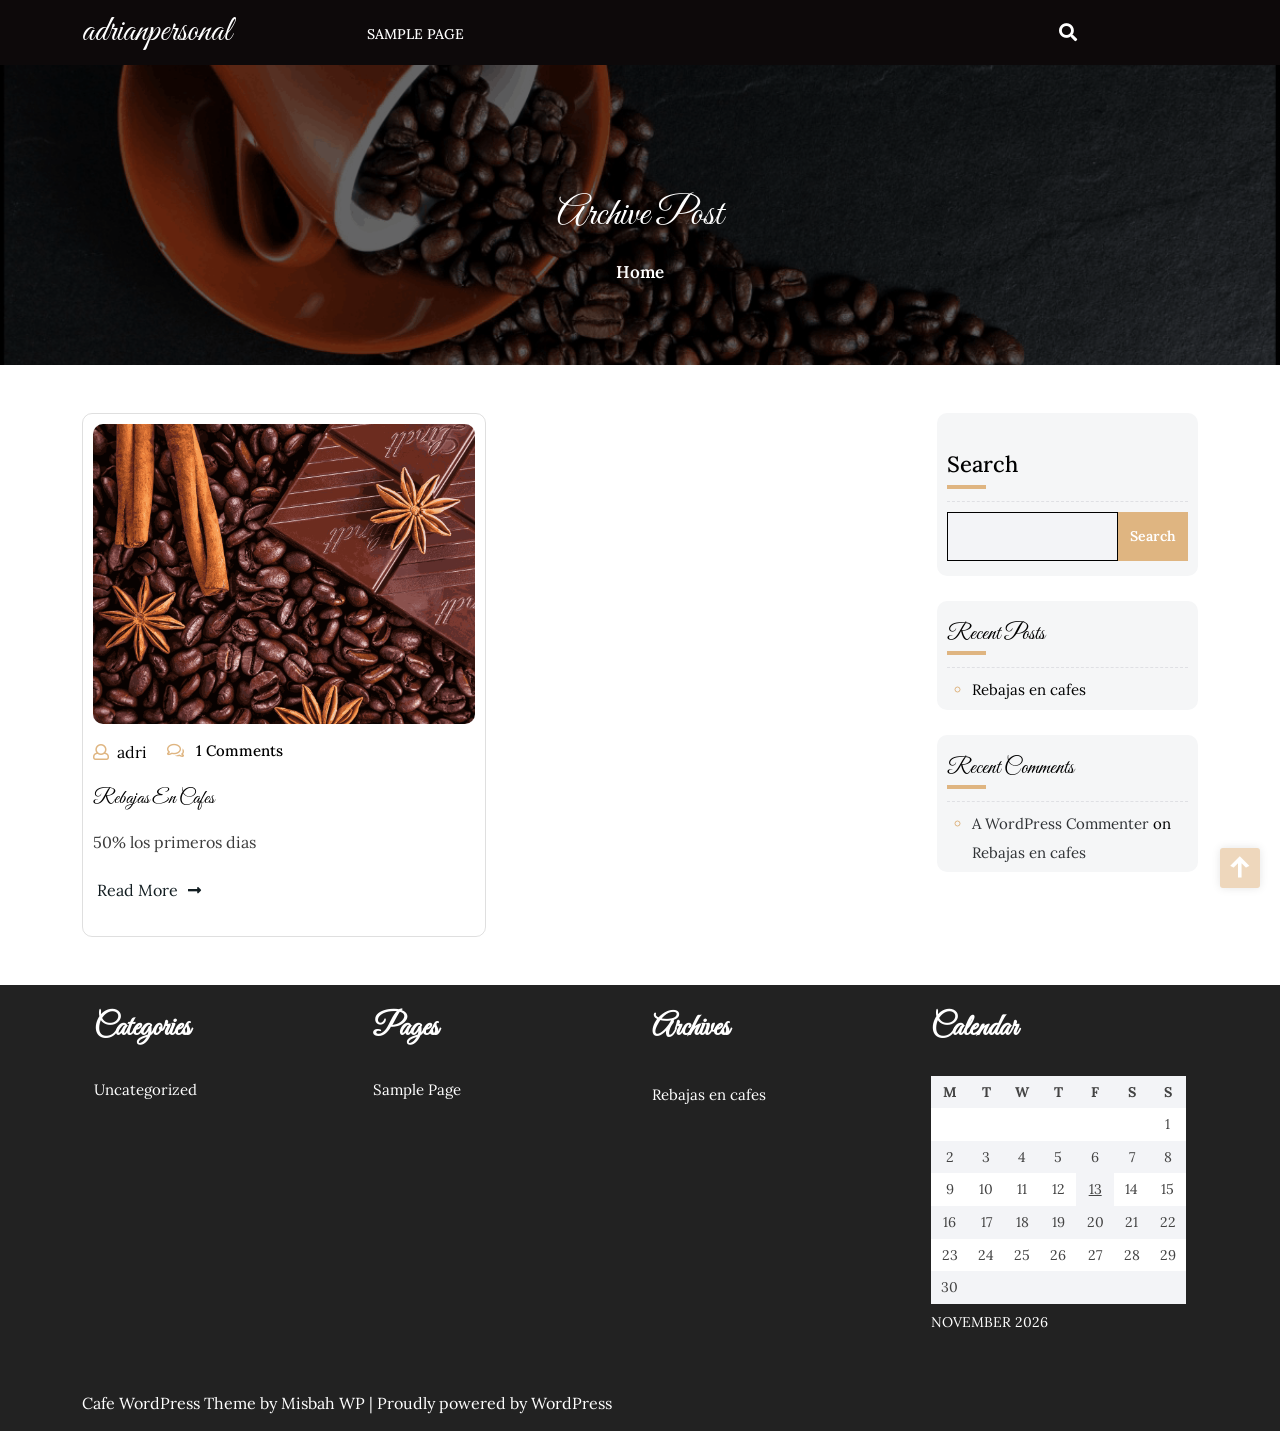
<file: index.html>
<!DOCTYPE html>
<html lang="en-US">
<head><meta charset="UTF-8">

<meta http-equiv="Content-Type" content="text/html; charset=UTF-8">
<meta name="viewport" content="width=device-width, initial-scale=1.0, maximum-scale=1.2, user-scalable=yes">

<title>adrianpersonal</title>
<meta name="robots" content="max-image-preview:large">
<link rel="dns-prefetch" href="//fonts.googleapis.com">


<style id="wp-img-auto-sizes-contain-inline-css">
img:is([sizes=auto i],[sizes^="auto," i]){contain-intrinsic-size:3000px 1500px}
/*# sourceURL=wp-img-auto-sizes-contain-inline-css */
</style>
<style id="wp-emoji-styles-inline-css">

	img.wp-smiley, img.emoji {
		display: inline !important;
		border: none !important;
		box-shadow: none !important;
		height: 1em !important;
		width: 1em !important;
		margin: 0 0.07em !important;
		vertical-align: -0.1em !important;
		background: none !important;
		padding: 0 !important;
	}
/*# sourceURL=wp-emoji-styles-inline-css */
</style>
<style id="wp-block-library-inline-css">
:root{--wp-block-synced-color:#7a00df;--wp-block-synced-color--rgb:122,0,223;--wp-bound-block-color:var(--wp-block-synced-color);--wp-editor-canvas-background:#ddd;--wp-admin-theme-color:#007cba;--wp-admin-theme-color--rgb:0,124,186;--wp-admin-theme-color-darker-10:#006ba1;--wp-admin-theme-color-darker-10--rgb:0,107,160.5;--wp-admin-theme-color-darker-20:#005a87;--wp-admin-theme-color-darker-20--rgb:0,90,135;--wp-admin-border-width-focus:2px}@media (min-resolution:192dpi){:root{--wp-admin-border-width-focus:1.5px}}.wp-element-button{cursor:pointer}:root .has-very-light-gray-background-color{background-color:#eee}:root .has-very-dark-gray-background-color{background-color:#313131}:root .has-very-light-gray-color{color:#eee}:root .has-very-dark-gray-color{color:#313131}:root .has-vivid-green-cyan-to-vivid-cyan-blue-gradient-background{background:linear-gradient(135deg,#00d084,#0693e3)}:root .has-purple-crush-gradient-background{background:linear-gradient(135deg,#34e2e4,#4721fb 50%,#ab1dfe)}:root .has-hazy-dawn-gradient-background{background:linear-gradient(135deg,#faaca8,#dad0ec)}:root .has-subdued-olive-gradient-background{background:linear-gradient(135deg,#fafae1,#67a671)}:root .has-atomic-cream-gradient-background{background:linear-gradient(135deg,#fdd79a,#004a59)}:root .has-nightshade-gradient-background{background:linear-gradient(135deg,#330968,#31cdcf)}:root .has-midnight-gradient-background{background:linear-gradient(135deg,#020381,#2874fc)}:root{--wp--preset--font-size--normal:16px;--wp--preset--font-size--huge:42px}.has-regular-font-size{font-size:1em}.has-larger-font-size{font-size:2.625em}.has-normal-font-size{font-size:var(--wp--preset--font-size--normal)}.has-huge-font-size{font-size:var(--wp--preset--font-size--huge)}:root .has-text-align-center{text-align:center}:root .has-text-align-left{text-align:left}:root .has-text-align-right{text-align:right}.has-fit-text{white-space:nowrap!important}#end-resizable-editor-section{display:none}.aligncenter{clear:both}.items-justified-left{justify-content:flex-start}.items-justified-center{justify-content:center}.items-justified-right{justify-content:flex-end}.items-justified-space-between{justify-content:space-between}.screen-reader-text{word-wrap:normal!important;border:0;clip-path:inset(50%);height:1px;margin:-1px;overflow:hidden;padding:0;position:absolute;width:1px;word-break:normal!important}.screen-reader-text:focus{background-color:#ddd;clip-path:none;color:#444;display:block;font-size:1em;height:auto;left:5px;line-height:normal;padding:15px 23px 14px;text-decoration:none;top:5px;width:auto;z-index:100000}html :where(.has-border-color){border-style:solid}html :where([style^=border-color],[style*=";border-color"],[style*="; border-color"]){border-style:solid}html :where([style^=border-top-color],[style*=";border-top-color"],[style*="; border-top-color"]){border-top-style:solid}html :where([style^=border-right-color],[style*=";border-right-color"],[style*="; border-right-color"]){border-right-style:solid}html :where([style^=border-bottom-color],[style*=";border-bottom-color"],[style*="; border-bottom-color"]){border-bottom-style:solid}html :where([style^=border-left-color],[style*=";border-left-color"],[style*="; border-left-color"]){border-left-style:solid}html :where([style^=border-width],[style*=";border-width"],[style*="; border-width"]){border-style:solid}html :where([style^=border-top-width],[style*=";border-top-width"],[style*="; border-top-width"]){border-top-style:solid}html :where([style^=border-right-width],[style*=";border-right-width"],[style*="; border-right-width"]){border-right-style:solid}html :where([style^=border-bottom-width],[style*=";border-bottom-width"],[style*="; border-bottom-width"]){border-bottom-style:solid}html :where([style^=border-left-width],[style*=";border-left-width"],[style*="; border-left-width"]){border-left-style:solid}html :where(img[class*=wp-image-]){height:auto;max-width:100%}:where(figure){margin:0 0 1em}html :where(.is-position-sticky){--wp-admin--admin-bar--position-offset:var(--wp-admin--admin-bar--height,0px)}@media screen and (max-width:600px){html :where(.is-position-sticky){--wp-admin--admin-bar--position-offset:0px}}

/*# sourceURL=/wp-includes/css/dist/block-library/common.min.css */
</style>
<style id="wp-block-heading-inline-css">
h1:where(.wp-block-heading).has-background,h2:where(.wp-block-heading).has-background,h3:where(.wp-block-heading).has-background,h4:where(.wp-block-heading).has-background,h5:where(.wp-block-heading).has-background,h6:where(.wp-block-heading).has-background{padding:1.25em 2.375em}h1.has-text-align-left[style*=writing-mode]:where([style*=vertical-lr]),h1.has-text-align-right[style*=writing-mode]:where([style*=vertical-rl]),h2.has-text-align-left[style*=writing-mode]:where([style*=vertical-lr]),h2.has-text-align-right[style*=writing-mode]:where([style*=vertical-rl]),h3.has-text-align-left[style*=writing-mode]:where([style*=vertical-lr]),h3.has-text-align-right[style*=writing-mode]:where([style*=vertical-rl]),h4.has-text-align-left[style*=writing-mode]:where([style*=vertical-lr]),h4.has-text-align-right[style*=writing-mode]:where([style*=vertical-rl]),h5.has-text-align-left[style*=writing-mode]:where([style*=vertical-lr]),h5.has-text-align-right[style*=writing-mode]:where([style*=vertical-rl]),h6.has-text-align-left[style*=writing-mode]:where([style*=vertical-lr]),h6.has-text-align-right[style*=writing-mode]:where([style*=vertical-rl]){rotate:180deg}
/*# sourceURL=https://legion512.github.io/cafeteria/wp-includes/blocks/heading/style.min.css */
</style>
<style id="wp-block-latest-comments-inline-css">
:where(.wp-block-latest-comments){padding-left:0}ol.wp-block-latest-comments{box-sizing:border-box;margin-left:0}:where(.wp-block-latest-comments:not([style*=line-height] .wp-block-latest-comments__comment)){line-height:1.1}:where(.wp-block-latest-comments:not([style*=line-height] .wp-block-latest-comments__comment-excerpt p)){line-height:1.8}.has-dates :where(.wp-block-latest-comments:not([style*=line-height])),.has-excerpts :where(.wp-block-latest-comments:not([style*=line-height])){line-height:1.5}.wp-block-latest-comments__comment{list-style:none;margin-bottom:1em}.has-avatars .wp-block-latest-comments__comment{list-style:none;min-height:2.25em}.has-avatars .wp-block-latest-comments__comment .wp-block-latest-comments__comment-excerpt,.has-avatars .wp-block-latest-comments__comment .wp-block-latest-comments__comment-meta{margin-left:3.25em}.wp-block-latest-comments__comment-excerpt p{font-size:.875em;margin:.36em 0 1.4em}.wp-block-latest-comments__comment-date{display:block;font-size:.75em}.wp-block-latest-comments .avatar,.wp-block-latest-comments__comment-avatar{border-radius:1.5em;display:block;float:left;height:2.5em;margin-right:.75em;width:2.5em}.wp-block-latest-comments[class*=-font-size] a,.wp-block-latest-comments[style*=font-size] a{font-size:inherit}
/*# sourceURL=https://legion512.github.io/cafeteria/wp-includes/blocks/latest-comments/style.min.css */
</style>
<style id="wp-block-latest-posts-inline-css">
.wp-block-latest-posts{box-sizing:border-box}.wp-block-latest-posts.alignleft{margin-right:2em}.wp-block-latest-posts.alignright{margin-left:2em}.wp-block-latest-posts.wp-block-latest-posts__list{list-style:none}.wp-block-latest-posts.wp-block-latest-posts__list li{clear:both;overflow-wrap:break-word}.wp-block-latest-posts.is-grid:not(.is-layout-grid){display:flex;flex-wrap:wrap}.wp-block-latest-posts.is-grid:not(.is-layout-grid) li{margin:0 1.25em 1.25em 0;width:100%}@media (min-width:600px){.wp-block-latest-posts.columns-2:not(.is-layout-grid) li{width:calc(50% - .625em)}.wp-block-latest-posts.columns-2:not(.is-layout-grid) li:nth-child(2n){margin-right:0}.wp-block-latest-posts.columns-3:not(.is-layout-grid) li{width:calc(33.33333% - .83333em)}.wp-block-latest-posts.columns-3:not(.is-layout-grid) li:nth-child(3n){margin-right:0}.wp-block-latest-posts.columns-4:not(.is-layout-grid) li{width:calc(25% - .9375em)}.wp-block-latest-posts.columns-4:not(.is-layout-grid) li:nth-child(4n){margin-right:0}.wp-block-latest-posts.columns-5:not(.is-layout-grid) li{width:calc(20% - 1em)}.wp-block-latest-posts.columns-5:not(.is-layout-grid) li:nth-child(5n){margin-right:0}.wp-block-latest-posts.columns-6:not(.is-layout-grid) li{width:calc(16.66667% - 1.04167em)}.wp-block-latest-posts.columns-6:not(.is-layout-grid) li:nth-child(6n){margin-right:0}}@media (max-width:600px){.wp-block-latest-posts-is-layout-grid[class*=columns-]:not(.has-native-responsive-grid){grid-template-columns:1fr}}:root :where(.wp-block-latest-posts.is-grid){padding:0}:root :where(.wp-block-latest-posts.wp-block-latest-posts__list){padding-left:0}.wp-block-latest-posts__post-author,.wp-block-latest-posts__post-date{display:block;font-size:.8125em}.wp-block-latest-posts__post-excerpt,.wp-block-latest-posts__post-full-content{margin-bottom:1em;margin-top:.5em}.wp-block-latest-posts__featured-image a{display:inline-block}.wp-block-latest-posts__featured-image img{height:auto;max-width:100%;width:auto}.wp-block-latest-posts__featured-image.alignleft{float:left;margin-right:1em}.wp-block-latest-posts__featured-image.alignright{float:right;margin-left:1em}.wp-block-latest-posts__featured-image.aligncenter{margin-bottom:1em;text-align:center}
/*# sourceURL=https://legion512.github.io/cafeteria/wp-includes/blocks/latest-posts/style.min.css */
</style>
<style id="wp-block-search-inline-css">
.wp-block-search__button{margin-left:10px;word-break:normal}.wp-block-search__button.has-icon{line-height:0}.wp-block-search__button svg{fill:currentColor;height:1.25em;min-height:24px;min-width:24px;vertical-align:text-bottom;width:1.25em}:where(.wp-block-search__button){border:1px solid #ccc;padding:6px 10px}.wp-block-search__inside-wrapper{display:flex;flex:auto;flex-wrap:nowrap;max-width:100%}.wp-block-search__label{width:100%}.wp-block-search.wp-block-search__button-only .wp-block-search__button{box-sizing:border-box;display:flex;flex-shrink:0;justify-content:center;margin-left:0;max-width:100%}.wp-block-search.wp-block-search__button-only .wp-block-search__inside-wrapper{min-width:0!important;transition-property:width}.wp-block-search.wp-block-search__button-only .wp-block-search__input{flex-basis:100%;transition-duration:.3s}.wp-block-search.wp-block-search__button-only.wp-block-search__searchfield-hidden,.wp-block-search.wp-block-search__button-only.wp-block-search__searchfield-hidden .wp-block-search__inside-wrapper{overflow:hidden}.wp-block-search.wp-block-search__button-only.wp-block-search__searchfield-hidden .wp-block-search__input{border-left-width:0!important;border-right-width:0!important;flex-basis:0;flex-grow:0;margin:0;min-width:0!important;padding-left:0!important;padding-right:0!important;width:0!important}:where(.wp-block-search__input){-webkit-appearance:initial;-moz-appearance:initial;appearance:none;border:1px solid #949494;flex-grow:1;font-family:inherit;font-size:inherit;font-style:inherit;font-weight:inherit;letter-spacing:inherit;line-height:inherit;margin-left:0;margin-right:0;min-width:3rem;padding:8px;text-decoration:unset!important;text-transform:inherit}:where(.wp-block-search__button-inside .wp-block-search__inside-wrapper){background-color:#fff;border:1px solid #949494;box-sizing:border-box;padding:4px}:where(.wp-block-search__button-inside .wp-block-search__inside-wrapper) .wp-block-search__input{border:none;border-radius:0;padding:0 4px}:where(.wp-block-search__button-inside .wp-block-search__inside-wrapper) .wp-block-search__input:focus{outline:none}:where(.wp-block-search__button-inside .wp-block-search__inside-wrapper) :where(.wp-block-search__button){padding:4px 8px}.wp-block-search.aligncenter .wp-block-search__inside-wrapper{margin:auto}.wp-block[data-align=right] .wp-block-search.wp-block-search__button-only .wp-block-search__inside-wrapper{float:right}
/*# sourceURL=https://legion512.github.io/cafeteria/wp-includes/blocks/search/style.min.css */
</style>
<style id="wp-block-group-inline-css">
.wp-block-group{box-sizing:border-box}:where(.wp-block-group.wp-block-group-is-layout-constrained){position:relative}
/*# sourceURL=https://legion512.github.io/cafeteria/wp-includes/blocks/group/style.min.css */
</style>

<style id="classic-theme-styles-inline-css">
/*! This file is auto-generated */
.wp-block-button__link{color:#fff;background-color:#32373c;border-radius:9999px;box-shadow:none;text-decoration:none;padding:calc(.667em + 2px) calc(1.333em + 2px);font-size:1.125em}.wp-block-file__button{background:#32373c;color:#fff;text-decoration:none}
/*# sourceURL=/wp-includes/css/classic-themes.min.css */
</style>

<style id="global-styles-inline-css">
:root{--wp--preset--aspect-ratio--square: 1;--wp--preset--aspect-ratio--4-3: 4/3;--wp--preset--aspect-ratio--3-4: 3/4;--wp--preset--aspect-ratio--3-2: 3/2;--wp--preset--aspect-ratio--2-3: 2/3;--wp--preset--aspect-ratio--16-9: 16/9;--wp--preset--aspect-ratio--9-16: 9/16;--wp--preset--color--black: #000000;--wp--preset--color--cyan-bluish-gray: #abb8c3;--wp--preset--color--white: #ffffff;--wp--preset--color--pale-pink: #f78da7;--wp--preset--color--vivid-red: #cf2e2e;--wp--preset--color--luminous-vivid-orange: #ff6900;--wp--preset--color--luminous-vivid-amber: #fcb900;--wp--preset--color--light-green-cyan: #7bdcb5;--wp--preset--color--vivid-green-cyan: #00d084;--wp--preset--color--pale-cyan-blue: #8ed1fc;--wp--preset--color--vivid-cyan-blue: #0693e3;--wp--preset--color--vivid-purple: #9b51e0;--wp--preset--gradient--vivid-cyan-blue-to-vivid-purple: linear-gradient(135deg,rgb(6,147,227) 0%,rgb(155,81,224) 100%);--wp--preset--gradient--light-green-cyan-to-vivid-green-cyan: linear-gradient(135deg,rgb(122,220,180) 0%,rgb(0,208,130) 100%);--wp--preset--gradient--luminous-vivid-amber-to-luminous-vivid-orange: linear-gradient(135deg,rgb(252,185,0) 0%,rgb(255,105,0) 100%);--wp--preset--gradient--luminous-vivid-orange-to-vivid-red: linear-gradient(135deg,rgb(255,105,0) 0%,rgb(207,46,46) 100%);--wp--preset--gradient--very-light-gray-to-cyan-bluish-gray: linear-gradient(135deg,rgb(238,238,238) 0%,rgb(169,184,195) 100%);--wp--preset--gradient--cool-to-warm-spectrum: linear-gradient(135deg,rgb(74,234,220) 0%,rgb(151,120,209) 20%,rgb(207,42,186) 40%,rgb(238,44,130) 60%,rgb(251,105,98) 80%,rgb(254,248,76) 100%);--wp--preset--gradient--blush-light-purple: linear-gradient(135deg,rgb(255,206,236) 0%,rgb(152,150,240) 100%);--wp--preset--gradient--blush-bordeaux: linear-gradient(135deg,rgb(254,205,165) 0%,rgb(254,45,45) 50%,rgb(107,0,62) 100%);--wp--preset--gradient--luminous-dusk: linear-gradient(135deg,rgb(255,203,112) 0%,rgb(199,81,192) 50%,rgb(65,88,208) 100%);--wp--preset--gradient--pale-ocean: linear-gradient(135deg,rgb(255,245,203) 0%,rgb(182,227,212) 50%,rgb(51,167,181) 100%);--wp--preset--gradient--electric-grass: linear-gradient(135deg,rgb(202,248,128) 0%,rgb(113,206,126) 100%);--wp--preset--gradient--midnight: linear-gradient(135deg,rgb(2,3,129) 0%,rgb(40,116,252) 100%);--wp--preset--font-size--small: 13px;--wp--preset--font-size--medium: 20px;--wp--preset--font-size--large: 36px;--wp--preset--font-size--x-large: 42px;--wp--preset--spacing--20: 0.44rem;--wp--preset--spacing--30: 0.67rem;--wp--preset--spacing--40: 1rem;--wp--preset--spacing--50: 1.5rem;--wp--preset--spacing--60: 2.25rem;--wp--preset--spacing--70: 3.38rem;--wp--preset--spacing--80: 5.06rem;--wp--preset--shadow--natural: 6px 6px 9px rgba(0, 0, 0, 0.2);--wp--preset--shadow--deep: 12px 12px 50px rgba(0, 0, 0, 0.4);--wp--preset--shadow--sharp: 6px 6px 0px rgba(0, 0, 0, 0.2);--wp--preset--shadow--outlined: 6px 6px 0px -3px rgb(255, 255, 255), 6px 6px rgb(0, 0, 0);--wp--preset--shadow--crisp: 6px 6px 0px rgb(0, 0, 0);}.wp-block-button{--wp--preset--dimension--25: 25%;--wp--preset--dimension--50: 50%;--wp--preset--dimension--75: 75%;--wp--preset--dimension--100: 100%;}:where(body) { margin: 0; }:where(.is-layout-flex){gap: 0.5em;}:where(.is-layout-grid){gap: 0.5em;}body .is-layout-flex{display: flex;}.is-layout-flex{flex-wrap: wrap;align-items: center;}.is-layout-flex > :is(*, div){margin: 0;}body .is-layout-grid{display: grid;}.is-layout-grid > :is(*, div){margin: 0;}body{padding-top: 0px;padding-right: 0px;padding-bottom: 0px;padding-left: 0px;}:root :where(.wp-element-button, .wp-block-button__link){background-color: #32373c;border-width: 0;color: #fff;font-family: inherit;font-size: inherit;font-style: inherit;font-weight: inherit;letter-spacing: inherit;line-height: inherit;padding-top: calc(0.667em + 2px);padding-right: calc(1.333em + 2px);padding-bottom: calc(0.667em + 2px);padding-left: calc(1.333em + 2px);text-decoration: none;text-transform: inherit;}.has-black-color{color: var(--wp--preset--color--black) !important;}.has-cyan-bluish-gray-color{color: var(--wp--preset--color--cyan-bluish-gray) !important;}.has-white-color{color: var(--wp--preset--color--white) !important;}.has-pale-pink-color{color: var(--wp--preset--color--pale-pink) !important;}.has-vivid-red-color{color: var(--wp--preset--color--vivid-red) !important;}.has-luminous-vivid-orange-color{color: var(--wp--preset--color--luminous-vivid-orange) !important;}.has-luminous-vivid-amber-color{color: var(--wp--preset--color--luminous-vivid-amber) !important;}.has-light-green-cyan-color{color: var(--wp--preset--color--light-green-cyan) !important;}.has-vivid-green-cyan-color{color: var(--wp--preset--color--vivid-green-cyan) !important;}.has-pale-cyan-blue-color{color: var(--wp--preset--color--pale-cyan-blue) !important;}.has-vivid-cyan-blue-color{color: var(--wp--preset--color--vivid-cyan-blue) !important;}.has-vivid-purple-color{color: var(--wp--preset--color--vivid-purple) !important;}.has-black-background-color{background-color: var(--wp--preset--color--black) !important;}.has-cyan-bluish-gray-background-color{background-color: var(--wp--preset--color--cyan-bluish-gray) !important;}.has-white-background-color{background-color: var(--wp--preset--color--white) !important;}.has-pale-pink-background-color{background-color: var(--wp--preset--color--pale-pink) !important;}.has-vivid-red-background-color{background-color: var(--wp--preset--color--vivid-red) !important;}.has-luminous-vivid-orange-background-color{background-color: var(--wp--preset--color--luminous-vivid-orange) !important;}.has-luminous-vivid-amber-background-color{background-color: var(--wp--preset--color--luminous-vivid-amber) !important;}.has-light-green-cyan-background-color{background-color: var(--wp--preset--color--light-green-cyan) !important;}.has-vivid-green-cyan-background-color{background-color: var(--wp--preset--color--vivid-green-cyan) !important;}.has-pale-cyan-blue-background-color{background-color: var(--wp--preset--color--pale-cyan-blue) !important;}.has-vivid-cyan-blue-background-color{background-color: var(--wp--preset--color--vivid-cyan-blue) !important;}.has-vivid-purple-background-color{background-color: var(--wp--preset--color--vivid-purple) !important;}.has-black-border-color{border-color: var(--wp--preset--color--black) !important;}.has-cyan-bluish-gray-border-color{border-color: var(--wp--preset--color--cyan-bluish-gray) !important;}.has-white-border-color{border-color: var(--wp--preset--color--white) !important;}.has-pale-pink-border-color{border-color: var(--wp--preset--color--pale-pink) !important;}.has-vivid-red-border-color{border-color: var(--wp--preset--color--vivid-red) !important;}.has-luminous-vivid-orange-border-color{border-color: var(--wp--preset--color--luminous-vivid-orange) !important;}.has-luminous-vivid-amber-border-color{border-color: var(--wp--preset--color--luminous-vivid-amber) !important;}.has-light-green-cyan-border-color{border-color: var(--wp--preset--color--light-green-cyan) !important;}.has-vivid-green-cyan-border-color{border-color: var(--wp--preset--color--vivid-green-cyan) !important;}.has-pale-cyan-blue-border-color{border-color: var(--wp--preset--color--pale-cyan-blue) !important;}.has-vivid-cyan-blue-border-color{border-color: var(--wp--preset--color--vivid-cyan-blue) !important;}.has-vivid-purple-border-color{border-color: var(--wp--preset--color--vivid-purple) !important;}.has-vivid-cyan-blue-to-vivid-purple-gradient-background{background: var(--wp--preset--gradient--vivid-cyan-blue-to-vivid-purple) !important;}.has-light-green-cyan-to-vivid-green-cyan-gradient-background{background: var(--wp--preset--gradient--light-green-cyan-to-vivid-green-cyan) !important;}.has-luminous-vivid-amber-to-luminous-vivid-orange-gradient-background{background: var(--wp--preset--gradient--luminous-vivid-amber-to-luminous-vivid-orange) !important;}.has-luminous-vivid-orange-to-vivid-red-gradient-background{background: var(--wp--preset--gradient--luminous-vivid-orange-to-vivid-red) !important;}.has-very-light-gray-to-cyan-bluish-gray-gradient-background{background: var(--wp--preset--gradient--very-light-gray-to-cyan-bluish-gray) !important;}.has-cool-to-warm-spectrum-gradient-background{background: var(--wp--preset--gradient--cool-to-warm-spectrum) !important;}.has-blush-light-purple-gradient-background{background: var(--wp--preset--gradient--blush-light-purple) !important;}.has-blush-bordeaux-gradient-background{background: var(--wp--preset--gradient--blush-bordeaux) !important;}.has-luminous-dusk-gradient-background{background: var(--wp--preset--gradient--luminous-dusk) !important;}.has-pale-ocean-gradient-background{background: var(--wp--preset--gradient--pale-ocean) !important;}.has-electric-grass-gradient-background{background: var(--wp--preset--gradient--electric-grass) !important;}.has-midnight-gradient-background{background: var(--wp--preset--gradient--midnight) !important;}.has-small-font-size{font-size: var(--wp--preset--font-size--small) !important;}.has-medium-font-size{font-size: var(--wp--preset--font-size--medium) !important;}.has-large-font-size{font-size: var(--wp--preset--font-size--large) !important;}.has-x-large-font-size{font-size: var(--wp--preset--font-size--x-large) !important;}
:where(.wp-block-latest-posts.is-layout-flex){gap: 1.25em;}:where(.wp-block-latest-posts.is-layout-grid){gap: 1.25em;}
/*# sourceURL=global-styles-inline-css */
</style>

<link rel="stylesheet" id="cafe-cafeteria-google-fonts-great-vibes-css" href="https://fonts.googleapis.com/css2?family=Great+Vibes&amp;display=swap&amp;ver=7.1.4" media="all">
<link rel="stylesheet" id="cafe-cafeteria-google-fonts-lora-css" href="https://fonts.googleapis.com/css2?family=Lora:ital,wght@0,400;0,500;0,600;0,700;1,400;1,500;1,600;1,700&amp;display=swap&amp;ver=7.1.4" media="all">
<link rel="stylesheet" id="bootstrap-css-css" href="https://legion512.github.io/cafeteria/wp-content/themes/cafe-cafeteria/css/bootstrap.css?ver=4.5.0" media="all">
<link rel="stylesheet" id="fontawesome-css-css" href="https://legion512.github.io/cafeteria/wp-content/themes/cafe-cafeteria/css/fontawesome-all.css?ver=4.5.0" media="all">
<link rel="stylesheet" id="owl.carousel-css-css" href="https://legion512.github.io/cafeteria/wp-content/themes/cafe-cafeteria/css/owl.carousel.css?ver=2.3.4" media="all">
<link rel="stylesheet" id="cafe-cafeteria-style-css" href="https://legion512.github.io/cafeteria/wp-content/themes/cafe-cafeteria/style.css?ver=7.1.4" media="all">
<style id="cafe-cafeteria-style-inline-css">
.main-navigation ul li a{text-transform: uppercase ; font-size: 14px;}.main-navigation ul li a{}body,.header.fixed-header,.page-template-frontpage .header{width: %; margin: 0 auto; !important}.blog_inner_box{text-align:center;}.copy-text p{text-align:left;}.scroll-up{right: 20px;}.blog_box img{opacity:0.6}

		.custom-logo{
			height: px !important;
			width: px !important;
		}
	

		.copyright {
			background: ;
		}
	
/*# sourceURL=cafe-cafeteria-style-inline-css */
</style>
<link rel="stylesheet" id="cafe-cafeteria-media-css-css" href="https://legion512.github.io/cafeteria/wp-content/themes/cafe-cafeteria/css/media.css?ver=2.3.4" media="all">
<link rel="stylesheet" id="cafe-cafeteria-woocommerce-css-css" href="https://legion512.github.io/cafeteria/wp-content/themes/cafe-cafeteria/css/woocommerce.css?ver=2.3.4" media="all">
<style id="cafe-cafeteria-woocommerce-css-inline-css">

		.copyright {
			background: ;
		}
	
/*# sourceURL=cafe-cafeteria-woocommerce-css-inline-css */
</style>
<link rel="stylesheet" id="dashicons-css" href="https://legion512.github.io/cafeteria/wp-includes/css/dashicons.min.css?ver=7.1.4" media="all">
<link rel="stylesheet" id="cafe-cafeteria-animate-css" href="https://legion512.github.io/cafeteria/wp-content/themes/cafe-cafeteria/css/animate.css?ver=4.1.1" media="all">
<script id="jquery-core-js" src="https://legion512.github.io/cafeteria/wp-includes/js/jquery/jquery.min.js?ver=3.7.1"></script>
<script id="jquery-migrate-js" src="https://legion512.github.io/cafeteria/wp-includes/js/jquery/jquery-migrate.min.js?ver=3.4.1"></script>
<link rel="EditURI" type="application/rsd+xml" title="RSD" href="https://legion512.github.io/cafeteria/xmlrpc.php?rsd">
<meta name="generator" content="WordPress 7.1.4">

</head>

<body class="home blog wp-embed-responsive wp-theme-cafe-cafeteria">


<a class="skip-link screen-reader-text" href="#content">Skip to content</a>




<header id="site-navigationn" class="wow fadeInDown header text-center text-md-start close-sticky main-menus">
	<div class="container">
		<div class="row">
			<div class="col-lg-3 col-md-5 col-sm-12 align-self-center">
		    	<div class="logo text-center text-md-center text-lg-start">
			    	<div class="logo-image me-3">
				    					    </div>
				    <div class="logo-content">
				    	<a href="https://legion512.github.io/cafeteria/" title="adrianpersonal">adrianpersonal</a>					</div>
				</div>
		    </div>
			<div class="col-lg-7 col-md-3 col-sm-8 col-12 align-self-center">
				<div class="top-menu-wrapper">
				    <div class="navigation_header">
				        <div class="toggle-nav mobile-menu">
				            <button onclick="cafe_cafeteria_openNav()">
				                <span class="dashicons dashicons-menu"></span>
				            </button>
				        </div>
				        <div id="mySidenav" class="nav sidenav">
				            <nav id="site-navigation" class="main-navigation navbar navbar-expand-xl" aria-label="Top Menu">
				                <div class="menu clearfix"><ul>
<li class="page_item page-item-2"><a href="https://legion512.github.io/cafeteria/sample-page/">Sample Page</a></li>
</ul></div>
				            </nav>
				            <a href="javascript:void(0)" class="closebtn mobile-menu" onclick="cafe_cafeteria_closeNav()">
				                <span class="dashicons dashicons-no"></span>
				            </a>
				        </div>
				    </div>
				</div>
			</div>
			<div class="col-lg-1 col-md-2 col-sm-2 col-6 align-self-center">
				                    <div class="header-search text-center">
                        <a class="open-search-form" href="#search-form"><i class="fa fa-search" aria-hidden="true"></i></a>
                        <div class="search-form"><form method="get" id="searchform" class="searchform" action="https://legion512.github.io/cafeteria/">
	<input placeholder="Type here..." type="text" name="s" id="search" value="">
	<input type="submit" class="search-submit" value="Search">
</form>
<a class="close-search-form" href="#close-search-form"><i class="fa fa-times searchform-close-button"></i></a></div>
                    </div>
                			</div>
			<div class="col-lg-1 col-md-2 col-sm-2 col-6 text-center align-self-center">
																</div>
		</div>
	</div>
</header>


<div id="content">
   <div class="feature-header">
      <div class="feature-post-thumbnail">
        <div class="slider-alternate">
          <img src="https://legion512.github.io/cafeteria/wp-content/themes/cafe-cafeteria/assets/images/header-banner.png">
        </div>
        <h1 class="post-title feature-header-title">Archive Post</h1>
                  <div class="bread_crumb text-center">
            <span>Home</span>          </div>
              </div>
    </div>
  <div class="container">
    <div class="row">
            <div class="col-lg-9 col-md-8 mt-5">
        <div class="row">
                          <div class="col-lg-6 col-md-12 mb-4"> <!-- Each post will take half width -->
                  
<div class="blog-grid-layout">
    <div id="post-1" class="post-box mb-4 wow zoomIn post-1 post type-post status-publish format-standard hentry category-uncategorized">
                    
                            <div class="post-thumbnail mb-2">
                    <a href="https://legion512.github.io/cafeteria/hello-world/" title="Rebajas en cafes">
                                                    <div class="slider-alternate">
                                <img src="https://legion512.github.io/cafeteria/wp-content/themes/cafe-cafeteria/assets/images/banner.png">
                            </div>
                                            </a>
                </div>
            
            
            
            
                                
            
                            <div class="post-meta my-3">
                    <a href="https://legion512.github.io/cafeteria/author/adri/">
                    <i class="far fa-user me-2"></i>adri                    </a>
                    <span>
                        <i class="far fa-comments me-2"></i>
                        1                        comments                    </span>
                    <span></span>
                </div>
            
            
            
                                
            
            
                            <h3 class="post-title mb-3 mt-0">
                    <a href="https://legion512.github.io/cafeteria/hello-world/"> Rebajas en cafes </a>
                </h3>
            
            
                                
            
            
            
                            <div class="post-content mb-2">
                    50% los primeros dias                </div>
            
                                
            
            
            
            
                          <div class="more-btn mt-4 mb-4">
                <a class="p-1" href="https://legion512.github.io/cafeteria/hello-world/">Read More<span><i class="fas fa-long-arrow-alt-right"></i></span></a>
              </div>
                        </div>
</div>
                </div>
                        </div>
      </div>
      <div class="col-lg-3 col-md-4">
        <div class="sidebar-area mt-5 wow zoomIn">
    <div id="block-2" class="sidebar-widget widget_block widget_search"><form role="search" method="get" action="https://legion512.github.io/cafeteria/" class="wp-block-search__button-outside wp-block-search__text-button wp-block-search"><label class="wp-block-search__label" for="wp-block-search__input-1">Search</label><div class="wp-block-search__inside-wrapper"><input class="wp-block-search__input" id="wp-block-search__input-1" placeholder="" value="" type="search" name="s" required><button aria-label="Search" class="wp-block-search__button wp-element-button" type="submit">Search</button></div></form></div><div id="block-3" class="sidebar-widget widget_block"><div class="wp-block-group"><div class="wp-block-group__inner-container is-layout-flow wp-block-group-is-layout-flow"><h2 class="wp-block-heading">Recent Posts</h2><ul class="wp-block-latest-posts__list wp-block-latest-posts is-layout-flow wp-block-latest-posts-is-layout-flow"><li><a class="wp-block-latest-posts__post-title" href="https://legion512.github.io/cafeteria/hello-world/">Rebajas en cafes</a></li>
</ul></div></div></div><div id="block-4" class="sidebar-widget widget_block"><div class="wp-block-group"><div class="wp-block-group__inner-container is-layout-flow wp-block-group-is-layout-flow"><h2 class="wp-block-heading">Recent Comments</h2><ol class="wp-block-latest-comments"><li class="wp-block-latest-comments__comment"><article><footer class="wp-block-latest-comments__comment-meta"><a class="wp-block-latest-comments__comment-author" href="https://wordpress.org/">A WordPress Commenter</a> on <a class="wp-block-latest-comments__comment-link" href="https://legion512.github.io/cafeteria/hello-world/#comment-1">Rebajas en cafes</a></footer></article></li></ol></div></div></div></div>


      </div>
          </div>
  </div>
</div>

<footer>
  <div class="container">
                <div id="footer-widgets" role="contentinfo">
            <div class="container">
              <div class="row sidebar-area footer-area">
                <div id="categories-2" class="col-lg-3 col-md-6 widget_categories wow fadeInUp" data-wow-duration="2s">
                    <h4 class="title">Categories</h4>
                    <ul>
                        	<li class="cat-item cat-item-1"><a href="https://legion512.github.io/cafeteria/category/uncategorized/">Uncategorized</a>
</li>
                    </ul>
                </div>
                <div id="pages-2" class="col-lg-3 col-md-6 widget_pages wow fadeInUp" data-wow-duration="2s">
                    <h4 class="title">Pages</h4>
                    <ul>
                        <li class="page_item page-item-2"><a href="https://legion512.github.io/cafeteria/sample-page/">Sample Page</a></li>
                    </ul>
                </div>
                <div id="archives-2" class="col-lg-3 col-md-6 widget_archive wow fadeInUp" data-wow-duration="2s">
                    <h4 class="title">Archives</h4>
                    <ul>
                        	<li><li><a href="https://legion512.github.io/cafeteria/hello-world/" aria-current="page">Rebajas en cafes</a></li>
                    </ul>
                </div>
                <div id="calendar" class="col-lg-3 col-md-6 widget_calendar wow fadeInUp" data-wow-duration="2s">
                  <h4 class="title">Calendar</h4>
                  <table id="wp-calendar" class="wp-calendar-table">
	<caption>November 2026</caption>
	<thead>
	<tr>
		<th scope="col" aria-label="Monday">M</th>
		<th scope="col" aria-label="Tuesday">T</th>
		<th scope="col" aria-label="Wednesday">W</th>
		<th scope="col" aria-label="Thursday">T</th>
		<th scope="col" aria-label="Friday">F</th>
		<th scope="col" aria-label="Saturday">S</th>
		<th scope="col" aria-label="Sunday">S</th>
	</tr>
	</thead>
	<tbody>
	<tr>
		<td colspan="6" class="pad"> </td><td>1</td>
	</tr>
	<tr>
		<td>2</td><td>3</td><td>4</td><td>5</td><td>6</td><td>7</td><td>8</td>
	</tr>
	<tr>
		<td>9</td><td>10</td><td>11</td><td>12</td><td id="today"><a href="https://legion512.github.io/cafeteria/2026/11/13/" aria-label="Posts published on November 13, 2026">13</a></td><td>14</td><td>15</td>
	</tr>
	<tr>
		<td>16</td><td>17</td><td>18</td><td>19</td><td>20</td><td>21</td><td>22</td>
	</tr>
	<tr>
		<td>23</td><td>24</td><td>25</td><td>26</td><td>27</td><td>28</td><td>29</td>
	</tr>
	<tr>
		<td>30</td>
		<td class="pad" colspan="6"> </td>
	</tr>
	</tbody>
	</table><nav aria-label="Previous and next months" class="wp-calendar-nav">
		<span class="wp-calendar-nav-prev"> </span>
		<span class="pad"> </span>
		<span class="wp-calendar-nav-next"> </span>
	</nav>                </div>
              </div>
            </div>
          </div>
            </div>
    <div class="copyright">
      <div class="container">
        <div class="row">
        <div class="col-md-12">
          <div class="copy-text">
            <p class="mb-0 py-3">
                            <a href="https://www.misbahwp.com/products/free-cafe-WordPress-theme" target="_blank">
                Cafe WordPress Theme</a>
                                        by Misbah WP              <a href="https://WordPress.org/" rel="generator"> | Proudly powered by WordPress</a>
                                                      </p>
          </div>
        </div>
      </div>
      </div>
    </div>
                        <div class="scroll-up">
              <a href="#tobottom"><span class="dashicons dashicons-dashicons dashicons-arrow-up-alt"></span></a>
          </div>
      </footer>

<script type="speculationrules">
{"prefetch":[{"source":"document","where":{"and":[{"href_matches":"/*"},{"not":{"href_matches":["/wp-*.php","/wp-admin/*","/wp-content/uploads/*","/wp-content/*","/wp-content/plugins/*","/wp-content/themes/cafe-cafeteria/*","/*\\?(.+)"]}},{"not":{"selector_matches":"a[rel~=\"nofollow\"]"}},{"not":{"selector_matches":".no-prefetch, .no-prefetch a"}}]},"eagerness":"conservative"}]}
</script>
<script id="cafe-cafeteria-navigation-js" src="https://legion512.github.io/cafeteria/wp-content/themes/cafe-cafeteria/js/navigation.js?ver=1.0"></script>
<script id="owl.carousel-js-js" src="https://legion512.github.io/cafeteria/wp-content/themes/cafe-cafeteria/js/owl.carousel.js?ver=2.3.4"></script>
<script id="cafe-cafeteria-script-js" src="https://legion512.github.io/cafeteria/wp-content/themes/cafe-cafeteria/js/script.js?ver=1.0"></script>
<script id="cafe-cafeteria-wow-script-js" src="https://legion512.github.io/cafeteria/wp-content/themes/cafe-cafeteria/js/wow.js?ver=1.0"></script>
<script id="wp-emoji-settings" type="application/json">
{"baseUrl":"https://s.w.org/images/core/emoji/17.0.2/72x72/","ext":".png","svgUrl":"https://s.w.org/images/core/emoji/17.0.2/svg/","svgExt":".svg","source":{"concatemoji":"https://legion512.github.io/cafeteria/wp-includes/js/wp-emoji-release.min.js?ver=7.1.4"}}
</script>
<script type="module">
/*! This file is auto-generated */
var e="script#wp-emoji-settings",t=document.querySelector(e);if(!(t instanceof HTMLScriptElement))throw new Error("Element missing: "+e);const r=JSON.parse(t.text),s=(window._wpemojiSettings=r,"wpEmojiSettingsSupports"),o=["flag","emoji"];function i(e){try{var t={supportTests:e,timestamp:(new Date).valueOf()};sessionStorage.setItem(s,JSON.stringify(t))}catch(e){}}function c(e,t,n){e.clearRect(0,0,e.canvas.width,e.canvas.height),e.fillText(t,0,0);t=new Uint32Array(e.getImageData(0,0,e.canvas.width,e.canvas.height).data);e.clearRect(0,0,e.canvas.width,e.canvas.height),e.fillText(n,0,0);const r=new Uint32Array(e.getImageData(0,0,e.canvas.width,e.canvas.height).data);return t.every((e,t)=>e===r[t])}function p(e,t){e.clearRect(0,0,e.canvas.width,e.canvas.height),e.fillText(t,0,0);var n=e.getImageData(16,16,1,1);for(let e=0;e<n.data.length;e++)if(0!==n.data[e])return!1;return!0}function u(e,t,n,r){switch(t){case"flag":return n(e,"\ud83c\udff3\ufe0f\u200d\u26a7\ufe0f","\ud83c\udff3\ufe0f\u200b\u26a7\ufe0f")?!1:!n(e,"\ud83c\udde8\ud83c\uddf6","\ud83c\udde8\u200b\ud83c\uddf6")&&!n(e,"\ud83c\udff4\udb40\udc67\udb40\udc62\udb40\udc65\udb40\udc6e\udb40\udc67\udb40\udc7f","\ud83c\udff4\u200b\udb40\udc67\u200b\udb40\udc62\u200b\udb40\udc65\u200b\udb40\udc6e\u200b\udb40\udc67\u200b\udb40\udc7f");case"emoji":return!r(e,"\ud83e\u1fac8")}return!1}function f(e,t,n,r){let a;const s=(a="undefined"!=typeof WorkerGlobalScope&&self instanceof WorkerGlobalScope?new OffscreenCanvas(300,150):document.createElement("canvas")).getContext("2d",{willReadFrequently:!0}),o=(s.textBaseline="top",s.font="600 32px Arial",{});return e.forEach(e=>{o[e]=t(s,e,n,r)}),o}function a(e){var t=document.createElement("script");t.src=e,t.defer=!0,document.head.appendChild(t)}r.supports={everything:!0,everythingExceptFlag:!0},new Promise(t=>{let n=function(){try{var e=JSON.parse(sessionStorage.getItem(s));if("object"==typeof e&&"number"==typeof e.timestamp&&(new Date).valueOf()<e.timestamp+604800&&"object"==typeof e.supportTests)return e.supportTests}catch(e){}return null}();if(!n){if("undefined"!=typeof Worker&&"undefined"!=typeof OffscreenCanvas&&"undefined"!=typeof URL&&URL.createObjectURL&&"undefined"!=typeof Blob)try{var e="postMessage("+f.toString()+"("+[JSON.stringify(o),u.toString(),c.toString(),p.toString()].join(",")+"));",r=new Blob([e],{type:"text/javascript"});const a=new Worker(URL.createObjectURL(r),{name:"wpTestEmojiSupports"});return void(a.onmessage=e=>{i(n=e.data),a.terminate(),t(n)})}catch(e){}i(n=f(o,u,c,p))}t(n)}).then(e=>{for(const n in e)r.supports[n]=e[n],r.supports.everything=r.supports.everything&&r.supports[n],"flag"!==n&&(r.supports.everythingExceptFlag=r.supports.everythingExceptFlag&&r.supports[n]);var t;r.supports.everythingExceptFlag=r.supports.everythingExceptFlag&&!r.supports.flag,r.supports.everything||((t=r.source||{}).concatemoji?a(t.concatemoji):t.wpemoji&&t.twemoji&&(a(t.twemoji),a(t.wpemoji)))});
//# sourceURL=https://legion512.github.io/cafeteria/wp-includes/js/wp-emoji-loader.min.js
</script>

</body>
</html>
</file>
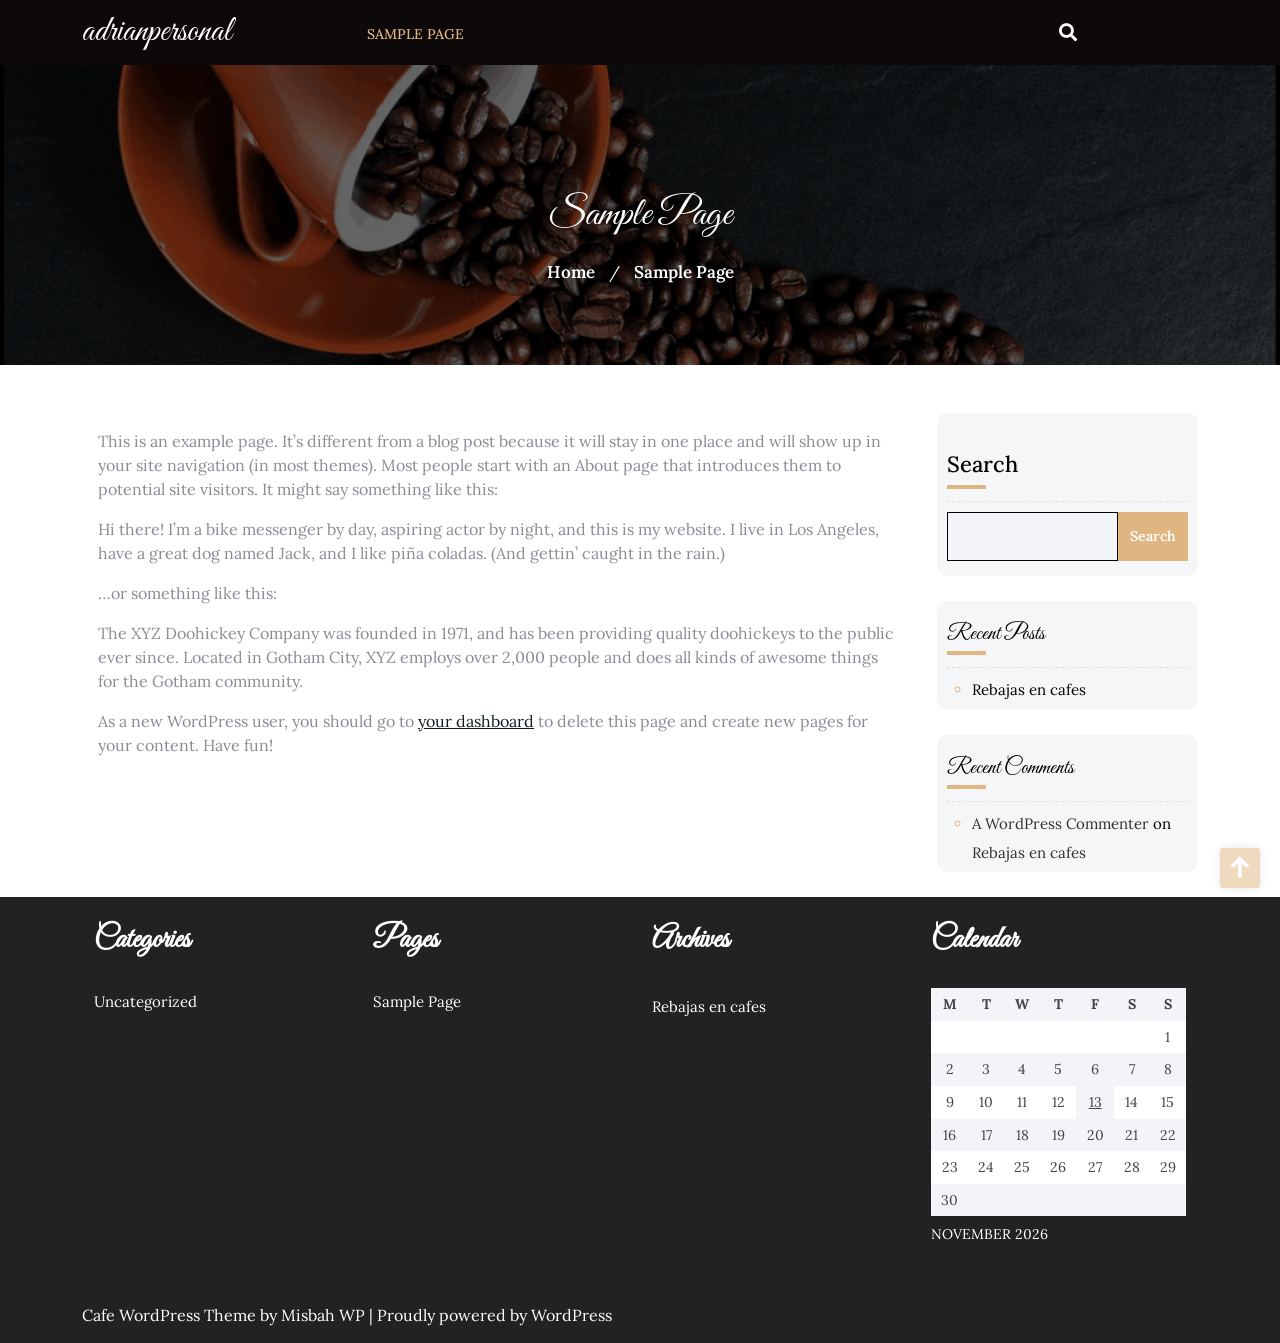
<file: sample-page/index.html>
<!DOCTYPE html>
<html lang="en-US">
<head><meta charset="UTF-8">

<meta http-equiv="Content-Type" content="text/html; charset=UTF-8">
<meta name="viewport" content="width=device-width, initial-scale=1.0, maximum-scale=1.2, user-scalable=yes">

<title>Sample Page – adrianpersonal</title>
<meta name="robots" content="max-image-preview:large">
<link rel="dns-prefetch" href="//fonts.googleapis.com">





<style id="wp-img-auto-sizes-contain-inline-css">
img:is([sizes=auto i],[sizes^="auto," i]){contain-intrinsic-size:3000px 1500px}
/*# sourceURL=wp-img-auto-sizes-contain-inline-css */
</style>
<style id="wp-emoji-styles-inline-css">

	img.wp-smiley, img.emoji {
		display: inline !important;
		border: none !important;
		box-shadow: none !important;
		height: 1em !important;
		width: 1em !important;
		margin: 0 0.07em !important;
		vertical-align: -0.1em !important;
		background: none !important;
		padding: 0 !important;
	}
/*# sourceURL=wp-emoji-styles-inline-css */
</style>
<style id="wp-block-library-inline-css">
:root{--wp-block-synced-color:#7a00df;--wp-block-synced-color--rgb:122,0,223;--wp-bound-block-color:var(--wp-block-synced-color);--wp-editor-canvas-background:#ddd;--wp-admin-theme-color:#007cba;--wp-admin-theme-color--rgb:0,124,186;--wp-admin-theme-color-darker-10:#006ba1;--wp-admin-theme-color-darker-10--rgb:0,107,160.5;--wp-admin-theme-color-darker-20:#005a87;--wp-admin-theme-color-darker-20--rgb:0,90,135;--wp-admin-border-width-focus:2px}@media (min-resolution:192dpi){:root{--wp-admin-border-width-focus:1.5px}}.wp-element-button{cursor:pointer}:root .has-very-light-gray-background-color{background-color:#eee}:root .has-very-dark-gray-background-color{background-color:#313131}:root .has-very-light-gray-color{color:#eee}:root .has-very-dark-gray-color{color:#313131}:root .has-vivid-green-cyan-to-vivid-cyan-blue-gradient-background{background:linear-gradient(135deg,#00d084,#0693e3)}:root .has-purple-crush-gradient-background{background:linear-gradient(135deg,#34e2e4,#4721fb 50%,#ab1dfe)}:root .has-hazy-dawn-gradient-background{background:linear-gradient(135deg,#faaca8,#dad0ec)}:root .has-subdued-olive-gradient-background{background:linear-gradient(135deg,#fafae1,#67a671)}:root .has-atomic-cream-gradient-background{background:linear-gradient(135deg,#fdd79a,#004a59)}:root .has-nightshade-gradient-background{background:linear-gradient(135deg,#330968,#31cdcf)}:root .has-midnight-gradient-background{background:linear-gradient(135deg,#020381,#2874fc)}:root{--wp--preset--font-size--normal:16px;--wp--preset--font-size--huge:42px}.has-regular-font-size{font-size:1em}.has-larger-font-size{font-size:2.625em}.has-normal-font-size{font-size:var(--wp--preset--font-size--normal)}.has-huge-font-size{font-size:var(--wp--preset--font-size--huge)}:root .has-text-align-center{text-align:center}:root .has-text-align-left{text-align:left}:root .has-text-align-right{text-align:right}.has-fit-text{white-space:nowrap!important}#end-resizable-editor-section{display:none}.aligncenter{clear:both}.items-justified-left{justify-content:flex-start}.items-justified-center{justify-content:center}.items-justified-right{justify-content:flex-end}.items-justified-space-between{justify-content:space-between}.screen-reader-text{word-wrap:normal!important;border:0;clip-path:inset(50%);height:1px;margin:-1px;overflow:hidden;padding:0;position:absolute;width:1px;word-break:normal!important}.screen-reader-text:focus{background-color:#ddd;clip-path:none;color:#444;display:block;font-size:1em;height:auto;left:5px;line-height:normal;padding:15px 23px 14px;text-decoration:none;top:5px;width:auto;z-index:100000}html :where(.has-border-color){border-style:solid}html :where([style^=border-color],[style*=";border-color"],[style*="; border-color"]){border-style:solid}html :where([style^=border-top-color],[style*=";border-top-color"],[style*="; border-top-color"]){border-top-style:solid}html :where([style^=border-right-color],[style*=";border-right-color"],[style*="; border-right-color"]){border-right-style:solid}html :where([style^=border-bottom-color],[style*=";border-bottom-color"],[style*="; border-bottom-color"]){border-bottom-style:solid}html :where([style^=border-left-color],[style*=";border-left-color"],[style*="; border-left-color"]){border-left-style:solid}html :where([style^=border-width],[style*=";border-width"],[style*="; border-width"]){border-style:solid}html :where([style^=border-top-width],[style*=";border-top-width"],[style*="; border-top-width"]){border-top-style:solid}html :where([style^=border-right-width],[style*=";border-right-width"],[style*="; border-right-width"]){border-right-style:solid}html :where([style^=border-bottom-width],[style*=";border-bottom-width"],[style*="; border-bottom-width"]){border-bottom-style:solid}html :where([style^=border-left-width],[style*=";border-left-width"],[style*="; border-left-width"]){border-left-style:solid}html :where(img[class*=wp-image-]){height:auto;max-width:100%}:where(figure){margin:0 0 1em}html :where(.is-position-sticky){--wp-admin--admin-bar--position-offset:var(--wp-admin--admin-bar--height,0px)}@media screen and (max-width:600px){html :where(.is-position-sticky){--wp-admin--admin-bar--position-offset:0px}}

/*# sourceURL=/wp-includes/css/dist/block-library/common.min.css */
</style>
<style id="wp-block-heading-inline-css">
h1:where(.wp-block-heading).has-background,h2:where(.wp-block-heading).has-background,h3:where(.wp-block-heading).has-background,h4:where(.wp-block-heading).has-background,h5:where(.wp-block-heading).has-background,h6:where(.wp-block-heading).has-background{padding:1.25em 2.375em}h1.has-text-align-left[style*=writing-mode]:where([style*=vertical-lr]),h1.has-text-align-right[style*=writing-mode]:where([style*=vertical-rl]),h2.has-text-align-left[style*=writing-mode]:where([style*=vertical-lr]),h2.has-text-align-right[style*=writing-mode]:where([style*=vertical-rl]),h3.has-text-align-left[style*=writing-mode]:where([style*=vertical-lr]),h3.has-text-align-right[style*=writing-mode]:where([style*=vertical-rl]),h4.has-text-align-left[style*=writing-mode]:where([style*=vertical-lr]),h4.has-text-align-right[style*=writing-mode]:where([style*=vertical-rl]),h5.has-text-align-left[style*=writing-mode]:where([style*=vertical-lr]),h5.has-text-align-right[style*=writing-mode]:where([style*=vertical-rl]),h6.has-text-align-left[style*=writing-mode]:where([style*=vertical-lr]),h6.has-text-align-right[style*=writing-mode]:where([style*=vertical-rl]){rotate:180deg}
/*# sourceURL=https://legion512.github.io/cafeteria/wp-includes/blocks/heading/style.min.css */
</style>
<style id="wp-block-latest-comments-inline-css">
:where(.wp-block-latest-comments){padding-left:0}ol.wp-block-latest-comments{box-sizing:border-box;margin-left:0}:where(.wp-block-latest-comments:not([style*=line-height] .wp-block-latest-comments__comment)){line-height:1.1}:where(.wp-block-latest-comments:not([style*=line-height] .wp-block-latest-comments__comment-excerpt p)){line-height:1.8}.has-dates :where(.wp-block-latest-comments:not([style*=line-height])),.has-excerpts :where(.wp-block-latest-comments:not([style*=line-height])){line-height:1.5}.wp-block-latest-comments__comment{list-style:none;margin-bottom:1em}.has-avatars .wp-block-latest-comments__comment{list-style:none;min-height:2.25em}.has-avatars .wp-block-latest-comments__comment .wp-block-latest-comments__comment-excerpt,.has-avatars .wp-block-latest-comments__comment .wp-block-latest-comments__comment-meta{margin-left:3.25em}.wp-block-latest-comments__comment-excerpt p{font-size:.875em;margin:.36em 0 1.4em}.wp-block-latest-comments__comment-date{display:block;font-size:.75em}.wp-block-latest-comments .avatar,.wp-block-latest-comments__comment-avatar{border-radius:1.5em;display:block;float:left;height:2.5em;margin-right:.75em;width:2.5em}.wp-block-latest-comments[class*=-font-size] a,.wp-block-latest-comments[style*=font-size] a{font-size:inherit}
/*# sourceURL=https://legion512.github.io/cafeteria/wp-includes/blocks/latest-comments/style.min.css */
</style>
<style id="wp-block-latest-posts-inline-css">
.wp-block-latest-posts{box-sizing:border-box}.wp-block-latest-posts.alignleft{margin-right:2em}.wp-block-latest-posts.alignright{margin-left:2em}.wp-block-latest-posts.wp-block-latest-posts__list{list-style:none}.wp-block-latest-posts.wp-block-latest-posts__list li{clear:both;overflow-wrap:break-word}.wp-block-latest-posts.is-grid:not(.is-layout-grid){display:flex;flex-wrap:wrap}.wp-block-latest-posts.is-grid:not(.is-layout-grid) li{margin:0 1.25em 1.25em 0;width:100%}@media (min-width:600px){.wp-block-latest-posts.columns-2:not(.is-layout-grid) li{width:calc(50% - .625em)}.wp-block-latest-posts.columns-2:not(.is-layout-grid) li:nth-child(2n){margin-right:0}.wp-block-latest-posts.columns-3:not(.is-layout-grid) li{width:calc(33.33333% - .83333em)}.wp-block-latest-posts.columns-3:not(.is-layout-grid) li:nth-child(3n){margin-right:0}.wp-block-latest-posts.columns-4:not(.is-layout-grid) li{width:calc(25% - .9375em)}.wp-block-latest-posts.columns-4:not(.is-layout-grid) li:nth-child(4n){margin-right:0}.wp-block-latest-posts.columns-5:not(.is-layout-grid) li{width:calc(20% - 1em)}.wp-block-latest-posts.columns-5:not(.is-layout-grid) li:nth-child(5n){margin-right:0}.wp-block-latest-posts.columns-6:not(.is-layout-grid) li{width:calc(16.66667% - 1.04167em)}.wp-block-latest-posts.columns-6:not(.is-layout-grid) li:nth-child(6n){margin-right:0}}@media (max-width:600px){.wp-block-latest-posts-is-layout-grid[class*=columns-]:not(.has-native-responsive-grid){grid-template-columns:1fr}}:root :where(.wp-block-latest-posts.is-grid){padding:0}:root :where(.wp-block-latest-posts.wp-block-latest-posts__list){padding-left:0}.wp-block-latest-posts__post-author,.wp-block-latest-posts__post-date{display:block;font-size:.8125em}.wp-block-latest-posts__post-excerpt,.wp-block-latest-posts__post-full-content{margin-bottom:1em;margin-top:.5em}.wp-block-latest-posts__featured-image a{display:inline-block}.wp-block-latest-posts__featured-image img{height:auto;max-width:100%;width:auto}.wp-block-latest-posts__featured-image.alignleft{float:left;margin-right:1em}.wp-block-latest-posts__featured-image.alignright{float:right;margin-left:1em}.wp-block-latest-posts__featured-image.aligncenter{margin-bottom:1em;text-align:center}
/*# sourceURL=https://legion512.github.io/cafeteria/wp-includes/blocks/latest-posts/style.min.css */
</style>
<style id="wp-block-paragraph-inline-css">
.is-small-text{font-size:.875em}.is-regular-text{font-size:1em}.is-large-text{font-size:2.25em}.is-larger-text{font-size:3em}.has-drop-cap:not(:focus):first-letter{float:left;font-size:8.4em;font-style:normal;font-weight:100;line-height:.68;margin:.05em .1em 0 0;text-transform:uppercase}body.rtl .has-drop-cap:not(:focus):first-letter{float:none;margin-left:.1em}p.has-drop-cap.has-background{overflow:hidden}:root :where(p.has-background){padding:1.25em 2.375em}:where(p.has-text-color:not(.has-link-color)) a{color:inherit}p.has-text-align-left[style*="writing-mode:vertical-lr"],p.has-text-align-right[style*="writing-mode:vertical-rl"]{rotate:180deg}
/*# sourceURL=https://legion512.github.io/cafeteria/wp-includes/blocks/paragraph/style.min.css */
</style>
<style id="wp-block-search-inline-css">
.wp-block-search__button{margin-left:10px;word-break:normal}.wp-block-search__button.has-icon{line-height:0}.wp-block-search__button svg{fill:currentColor;height:1.25em;min-height:24px;min-width:24px;vertical-align:text-bottom;width:1.25em}:where(.wp-block-search__button){border:1px solid #ccc;padding:6px 10px}.wp-block-search__inside-wrapper{display:flex;flex:auto;flex-wrap:nowrap;max-width:100%}.wp-block-search__label{width:100%}.wp-block-search.wp-block-search__button-only .wp-block-search__button{box-sizing:border-box;display:flex;flex-shrink:0;justify-content:center;margin-left:0;max-width:100%}.wp-block-search.wp-block-search__button-only .wp-block-search__inside-wrapper{min-width:0!important;transition-property:width}.wp-block-search.wp-block-search__button-only .wp-block-search__input{flex-basis:100%;transition-duration:.3s}.wp-block-search.wp-block-search__button-only.wp-block-search__searchfield-hidden,.wp-block-search.wp-block-search__button-only.wp-block-search__searchfield-hidden .wp-block-search__inside-wrapper{overflow:hidden}.wp-block-search.wp-block-search__button-only.wp-block-search__searchfield-hidden .wp-block-search__input{border-left-width:0!important;border-right-width:0!important;flex-basis:0;flex-grow:0;margin:0;min-width:0!important;padding-left:0!important;padding-right:0!important;width:0!important}:where(.wp-block-search__input){-webkit-appearance:initial;-moz-appearance:initial;appearance:none;border:1px solid #949494;flex-grow:1;font-family:inherit;font-size:inherit;font-style:inherit;font-weight:inherit;letter-spacing:inherit;line-height:inherit;margin-left:0;margin-right:0;min-width:3rem;padding:8px;text-decoration:unset!important;text-transform:inherit}:where(.wp-block-search__button-inside .wp-block-search__inside-wrapper){background-color:#fff;border:1px solid #949494;box-sizing:border-box;padding:4px}:where(.wp-block-search__button-inside .wp-block-search__inside-wrapper) .wp-block-search__input{border:none;border-radius:0;padding:0 4px}:where(.wp-block-search__button-inside .wp-block-search__inside-wrapper) .wp-block-search__input:focus{outline:none}:where(.wp-block-search__button-inside .wp-block-search__inside-wrapper) :where(.wp-block-search__button){padding:4px 8px}.wp-block-search.aligncenter .wp-block-search__inside-wrapper{margin:auto}.wp-block[data-align=right] .wp-block-search.wp-block-search__button-only .wp-block-search__inside-wrapper{float:right}
/*# sourceURL=https://legion512.github.io/cafeteria/wp-includes/blocks/search/style.min.css */
</style>
<style id="wp-block-group-inline-css">
.wp-block-group{box-sizing:border-box}:where(.wp-block-group.wp-block-group-is-layout-constrained){position:relative}
/*# sourceURL=https://legion512.github.io/cafeteria/wp-includes/blocks/group/style.min.css */
</style>
<style id="wp-block-quote-inline-css">
.wp-block-quote{box-sizing:border-box;overflow-wrap:break-word}.wp-block-quote.is-large:where(:not(.is-style-plain)),.wp-block-quote.is-style-large:where(:not(.is-style-plain)){margin-bottom:1em;padding:0 1em}.wp-block-quote.is-large:where(:not(.is-style-plain)) p,.wp-block-quote.is-style-large:where(:not(.is-style-plain)) p{font-size:1.5em;font-style:italic;line-height:1.6}.wp-block-quote.is-large:where(:not(.is-style-plain)) cite,.wp-block-quote.is-large:where(:not(.is-style-plain)) footer,.wp-block-quote.is-style-large:where(:not(.is-style-plain)) cite,.wp-block-quote.is-style-large:where(:not(.is-style-plain)) footer{font-size:1.125em;text-align:right}.wp-block-quote>cite{display:block}
/*# sourceURL=https://legion512.github.io/cafeteria/wp-includes/blocks/quote/style.min.css */
</style>

<style id="classic-theme-styles-inline-css">
/*! This file is auto-generated */
.wp-block-button__link{color:#fff;background-color:#32373c;border-radius:9999px;box-shadow:none;text-decoration:none;padding:calc(.667em + 2px) calc(1.333em + 2px);font-size:1.125em}.wp-block-file__button{background:#32373c;color:#fff;text-decoration:none}
/*# sourceURL=/wp-includes/css/classic-themes.min.css */
</style>

<style id="global-styles-inline-css">
:root{--wp--preset--aspect-ratio--square: 1;--wp--preset--aspect-ratio--4-3: 4/3;--wp--preset--aspect-ratio--3-4: 3/4;--wp--preset--aspect-ratio--3-2: 3/2;--wp--preset--aspect-ratio--2-3: 2/3;--wp--preset--aspect-ratio--16-9: 16/9;--wp--preset--aspect-ratio--9-16: 9/16;--wp--preset--color--black: #000000;--wp--preset--color--cyan-bluish-gray: #abb8c3;--wp--preset--color--white: #ffffff;--wp--preset--color--pale-pink: #f78da7;--wp--preset--color--vivid-red: #cf2e2e;--wp--preset--color--luminous-vivid-orange: #ff6900;--wp--preset--color--luminous-vivid-amber: #fcb900;--wp--preset--color--light-green-cyan: #7bdcb5;--wp--preset--color--vivid-green-cyan: #00d084;--wp--preset--color--pale-cyan-blue: #8ed1fc;--wp--preset--color--vivid-cyan-blue: #0693e3;--wp--preset--color--vivid-purple: #9b51e0;--wp--preset--gradient--vivid-cyan-blue-to-vivid-purple: linear-gradient(135deg,rgb(6,147,227) 0%,rgb(155,81,224) 100%);--wp--preset--gradient--light-green-cyan-to-vivid-green-cyan: linear-gradient(135deg,rgb(122,220,180) 0%,rgb(0,208,130) 100%);--wp--preset--gradient--luminous-vivid-amber-to-luminous-vivid-orange: linear-gradient(135deg,rgb(252,185,0) 0%,rgb(255,105,0) 100%);--wp--preset--gradient--luminous-vivid-orange-to-vivid-red: linear-gradient(135deg,rgb(255,105,0) 0%,rgb(207,46,46) 100%);--wp--preset--gradient--very-light-gray-to-cyan-bluish-gray: linear-gradient(135deg,rgb(238,238,238) 0%,rgb(169,184,195) 100%);--wp--preset--gradient--cool-to-warm-spectrum: linear-gradient(135deg,rgb(74,234,220) 0%,rgb(151,120,209) 20%,rgb(207,42,186) 40%,rgb(238,44,130) 60%,rgb(251,105,98) 80%,rgb(254,248,76) 100%);--wp--preset--gradient--blush-light-purple: linear-gradient(135deg,rgb(255,206,236) 0%,rgb(152,150,240) 100%);--wp--preset--gradient--blush-bordeaux: linear-gradient(135deg,rgb(254,205,165) 0%,rgb(254,45,45) 50%,rgb(107,0,62) 100%);--wp--preset--gradient--luminous-dusk: linear-gradient(135deg,rgb(255,203,112) 0%,rgb(199,81,192) 50%,rgb(65,88,208) 100%);--wp--preset--gradient--pale-ocean: linear-gradient(135deg,rgb(255,245,203) 0%,rgb(182,227,212) 50%,rgb(51,167,181) 100%);--wp--preset--gradient--electric-grass: linear-gradient(135deg,rgb(202,248,128) 0%,rgb(113,206,126) 100%);--wp--preset--gradient--midnight: linear-gradient(135deg,rgb(2,3,129) 0%,rgb(40,116,252) 100%);--wp--preset--font-size--small: 13px;--wp--preset--font-size--medium: 20px;--wp--preset--font-size--large: 36px;--wp--preset--font-size--x-large: 42px;--wp--preset--spacing--20: 0.44rem;--wp--preset--spacing--30: 0.67rem;--wp--preset--spacing--40: 1rem;--wp--preset--spacing--50: 1.5rem;--wp--preset--spacing--60: 2.25rem;--wp--preset--spacing--70: 3.38rem;--wp--preset--spacing--80: 5.06rem;--wp--preset--shadow--natural: 6px 6px 9px rgba(0, 0, 0, 0.2);--wp--preset--shadow--deep: 12px 12px 50px rgba(0, 0, 0, 0.4);--wp--preset--shadow--sharp: 6px 6px 0px rgba(0, 0, 0, 0.2);--wp--preset--shadow--outlined: 6px 6px 0px -3px rgb(255, 255, 255), 6px 6px rgb(0, 0, 0);--wp--preset--shadow--crisp: 6px 6px 0px rgb(0, 0, 0);}.wp-block-button{--wp--preset--dimension--25: 25%;--wp--preset--dimension--50: 50%;--wp--preset--dimension--75: 75%;--wp--preset--dimension--100: 100%;}:where(body) { margin: 0; }:where(.is-layout-flex){gap: 0.5em;}:where(.is-layout-grid){gap: 0.5em;}body .is-layout-flex{display: flex;}.is-layout-flex{flex-wrap: wrap;align-items: center;}.is-layout-flex > :is(*, div){margin: 0;}body .is-layout-grid{display: grid;}.is-layout-grid > :is(*, div){margin: 0;}body{padding-top: 0px;padding-right: 0px;padding-bottom: 0px;padding-left: 0px;}:root :where(.wp-element-button, .wp-block-button__link){background-color: #32373c;border-width: 0;color: #fff;font-family: inherit;font-size: inherit;font-style: inherit;font-weight: inherit;letter-spacing: inherit;line-height: inherit;padding-top: calc(0.667em + 2px);padding-right: calc(1.333em + 2px);padding-bottom: calc(0.667em + 2px);padding-left: calc(1.333em + 2px);text-decoration: none;text-transform: inherit;}.has-black-color{color: var(--wp--preset--color--black) !important;}.has-cyan-bluish-gray-color{color: var(--wp--preset--color--cyan-bluish-gray) !important;}.has-white-color{color: var(--wp--preset--color--white) !important;}.has-pale-pink-color{color: var(--wp--preset--color--pale-pink) !important;}.has-vivid-red-color{color: var(--wp--preset--color--vivid-red) !important;}.has-luminous-vivid-orange-color{color: var(--wp--preset--color--luminous-vivid-orange) !important;}.has-luminous-vivid-amber-color{color: var(--wp--preset--color--luminous-vivid-amber) !important;}.has-light-green-cyan-color{color: var(--wp--preset--color--light-green-cyan) !important;}.has-vivid-green-cyan-color{color: var(--wp--preset--color--vivid-green-cyan) !important;}.has-pale-cyan-blue-color{color: var(--wp--preset--color--pale-cyan-blue) !important;}.has-vivid-cyan-blue-color{color: var(--wp--preset--color--vivid-cyan-blue) !important;}.has-vivid-purple-color{color: var(--wp--preset--color--vivid-purple) !important;}.has-black-background-color{background-color: var(--wp--preset--color--black) !important;}.has-cyan-bluish-gray-background-color{background-color: var(--wp--preset--color--cyan-bluish-gray) !important;}.has-white-background-color{background-color: var(--wp--preset--color--white) !important;}.has-pale-pink-background-color{background-color: var(--wp--preset--color--pale-pink) !important;}.has-vivid-red-background-color{background-color: var(--wp--preset--color--vivid-red) !important;}.has-luminous-vivid-orange-background-color{background-color: var(--wp--preset--color--luminous-vivid-orange) !important;}.has-luminous-vivid-amber-background-color{background-color: var(--wp--preset--color--luminous-vivid-amber) !important;}.has-light-green-cyan-background-color{background-color: var(--wp--preset--color--light-green-cyan) !important;}.has-vivid-green-cyan-background-color{background-color: var(--wp--preset--color--vivid-green-cyan) !important;}.has-pale-cyan-blue-background-color{background-color: var(--wp--preset--color--pale-cyan-blue) !important;}.has-vivid-cyan-blue-background-color{background-color: var(--wp--preset--color--vivid-cyan-blue) !important;}.has-vivid-purple-background-color{background-color: var(--wp--preset--color--vivid-purple) !important;}.has-black-border-color{border-color: var(--wp--preset--color--black) !important;}.has-cyan-bluish-gray-border-color{border-color: var(--wp--preset--color--cyan-bluish-gray) !important;}.has-white-border-color{border-color: var(--wp--preset--color--white) !important;}.has-pale-pink-border-color{border-color: var(--wp--preset--color--pale-pink) !important;}.has-vivid-red-border-color{border-color: var(--wp--preset--color--vivid-red) !important;}.has-luminous-vivid-orange-border-color{border-color: var(--wp--preset--color--luminous-vivid-orange) !important;}.has-luminous-vivid-amber-border-color{border-color: var(--wp--preset--color--luminous-vivid-amber) !important;}.has-light-green-cyan-border-color{border-color: var(--wp--preset--color--light-green-cyan) !important;}.has-vivid-green-cyan-border-color{border-color: var(--wp--preset--color--vivid-green-cyan) !important;}.has-pale-cyan-blue-border-color{border-color: var(--wp--preset--color--pale-cyan-blue) !important;}.has-vivid-cyan-blue-border-color{border-color: var(--wp--preset--color--vivid-cyan-blue) !important;}.has-vivid-purple-border-color{border-color: var(--wp--preset--color--vivid-purple) !important;}.has-vivid-cyan-blue-to-vivid-purple-gradient-background{background: var(--wp--preset--gradient--vivid-cyan-blue-to-vivid-purple) !important;}.has-light-green-cyan-to-vivid-green-cyan-gradient-background{background: var(--wp--preset--gradient--light-green-cyan-to-vivid-green-cyan) !important;}.has-luminous-vivid-amber-to-luminous-vivid-orange-gradient-background{background: var(--wp--preset--gradient--luminous-vivid-amber-to-luminous-vivid-orange) !important;}.has-luminous-vivid-orange-to-vivid-red-gradient-background{background: var(--wp--preset--gradient--luminous-vivid-orange-to-vivid-red) !important;}.has-very-light-gray-to-cyan-bluish-gray-gradient-background{background: var(--wp--preset--gradient--very-light-gray-to-cyan-bluish-gray) !important;}.has-cool-to-warm-spectrum-gradient-background{background: var(--wp--preset--gradient--cool-to-warm-spectrum) !important;}.has-blush-light-purple-gradient-background{background: var(--wp--preset--gradient--blush-light-purple) !important;}.has-blush-bordeaux-gradient-background{background: var(--wp--preset--gradient--blush-bordeaux) !important;}.has-luminous-dusk-gradient-background{background: var(--wp--preset--gradient--luminous-dusk) !important;}.has-pale-ocean-gradient-background{background: var(--wp--preset--gradient--pale-ocean) !important;}.has-electric-grass-gradient-background{background: var(--wp--preset--gradient--electric-grass) !important;}.has-midnight-gradient-background{background: var(--wp--preset--gradient--midnight) !important;}.has-small-font-size{font-size: var(--wp--preset--font-size--small) !important;}.has-medium-font-size{font-size: var(--wp--preset--font-size--medium) !important;}.has-large-font-size{font-size: var(--wp--preset--font-size--large) !important;}.has-x-large-font-size{font-size: var(--wp--preset--font-size--x-large) !important;}
:where(.wp-block-latest-posts.is-layout-flex){gap: 1.25em;}:where(.wp-block-latest-posts.is-layout-grid){gap: 1.25em;}
/*# sourceURL=global-styles-inline-css */
</style>

<link rel="stylesheet" id="cafe-cafeteria-google-fonts-great-vibes-css" href="https://fonts.googleapis.com/css2?family=Great+Vibes&amp;display=swap&amp;ver=7.1.4" media="all">
<link rel="stylesheet" id="cafe-cafeteria-google-fonts-lora-css" href="https://fonts.googleapis.com/css2?family=Lora:ital,wght@0,400;0,500;0,600;0,700;1,400;1,500;1,600;1,700&amp;display=swap&amp;ver=7.1.4" media="all">
<link rel="stylesheet" id="bootstrap-css-css" href="https://legion512.github.io/cafeteria/wp-content/themes/cafe-cafeteria/css/bootstrap.css?ver=4.5.0" media="all">
<link rel="stylesheet" id="fontawesome-css-css" href="https://legion512.github.io/cafeteria/wp-content/themes/cafe-cafeteria/css/fontawesome-all.css?ver=4.5.0" media="all">
<link rel="stylesheet" id="owl.carousel-css-css" href="https://legion512.github.io/cafeteria/wp-content/themes/cafe-cafeteria/css/owl.carousel.css?ver=2.3.4" media="all">
<link rel="stylesheet" id="cafe-cafeteria-style-css" href="https://legion512.github.io/cafeteria/wp-content/themes/cafe-cafeteria/style.css?ver=7.1.4" media="all">
<style id="cafe-cafeteria-style-inline-css">
.main-navigation ul li a{text-transform: uppercase ; font-size: 14px;}.main-navigation ul li a{}body,.header.fixed-header,.page-template-frontpage .header{width: %; margin: 0 auto; !important}.blog_inner_box{text-align:center;}.copy-text p{text-align:left;}.scroll-up{right: 20px;}.blog_box img{opacity:0.6}

		.custom-logo{
			height: px !important;
			width: px !important;
		}
	

		.copyright {
			background: ;
		}
	
/*# sourceURL=cafe-cafeteria-style-inline-css */
</style>
<link rel="stylesheet" id="cafe-cafeteria-media-css-css" href="https://legion512.github.io/cafeteria/wp-content/themes/cafe-cafeteria/css/media.css?ver=2.3.4" media="all">
<link rel="stylesheet" id="cafe-cafeteria-woocommerce-css-css" href="https://legion512.github.io/cafeteria/wp-content/themes/cafe-cafeteria/css/woocommerce.css?ver=2.3.4" media="all">
<style id="cafe-cafeteria-woocommerce-css-inline-css">

		.copyright {
			background: ;
		}
	
/*# sourceURL=cafe-cafeteria-woocommerce-css-inline-css */
</style>
<link rel="stylesheet" id="dashicons-css" href="https://legion512.github.io/cafeteria/wp-includes/css/dashicons.min.css?ver=7.1.4" media="all">
<link rel="stylesheet" id="cafe-cafeteria-animate-css" href="https://legion512.github.io/cafeteria/wp-content/themes/cafe-cafeteria/css/animate.css?ver=4.1.1" media="all">
<script id="jquery-core-js" src="https://legion512.github.io/cafeteria/wp-includes/js/jquery/jquery.min.js?ver=3.7.1"></script>
<script id="jquery-migrate-js" src="https://legion512.github.io/cafeteria/wp-includes/js/jquery/jquery-migrate.min.js?ver=3.4.1"></script>
<link rel="EditURI" type="application/rsd+xml" title="RSD" href="https://legion512.github.io/cafeteria/xmlrpc.php?rsd">
<meta name="generator" content="WordPress 7.1.4">
<link rel="canonical" href="https://legion512.github.io/cafeteria/sample-page/">
<link rel="shortlink" href="https://legion512.github.io/cafeteria/?p=2">

</head>

<body class="wp-singular page-template-default page page-id-2 wp-embed-responsive wp-theme-cafe-cafeteria">


<a class="skip-link screen-reader-text" href="#content">Skip to content</a>




<header id="site-navigationn" class="wow fadeInDown header text-center text-md-start close-sticky main-menus">
	<div class="container">
		<div class="row">
			<div class="col-lg-3 col-md-5 col-sm-12 align-self-center">
		    	<div class="logo text-center text-md-center text-lg-start">
			    	<div class="logo-image me-3">
				    					    </div>
				    <div class="logo-content">
				    	<a href="https://legion512.github.io/cafeteria/" title="adrianpersonal">adrianpersonal</a>					</div>
				</div>
		    </div>
			<div class="col-lg-7 col-md-3 col-sm-8 col-12 align-self-center">
				<div class="top-menu-wrapper">
				    <div class="navigation_header">
				        <div class="toggle-nav mobile-menu">
				            <button onclick="cafe_cafeteria_openNav()">
				                <span class="dashicons dashicons-menu"></span>
				            </button>
				        </div>
				        <div id="mySidenav" class="nav sidenav">
				            <nav id="site-navigation" class="main-navigation navbar navbar-expand-xl" aria-label="Top Menu">
				                <div class="menu clearfix"><ul>
<li class="page_item page-item-2 current_page_item"><a href="https://legion512.github.io/cafeteria/sample-page/" aria-current="page">Sample Page</a></li>
</ul></div>
				            </nav>
				            <a href="javascript:void(0)" class="closebtn mobile-menu" onclick="cafe_cafeteria_closeNav()">
				                <span class="dashicons dashicons-no"></span>
				            </a>
				        </div>
				    </div>
				</div>
			</div>
			<div class="col-lg-1 col-md-2 col-sm-2 col-6 align-self-center">
				                    <div class="header-search text-center">
                        <a class="open-search-form" href="#search-form"><i class="fa fa-search" aria-hidden="true"></i></a>
                        <div class="search-form"><form method="get" id="searchform" class="searchform" action="https://legion512.github.io/cafeteria/">
	<input placeholder="Type here..." type="text" name="s" id="search" value="">
	<input type="submit" class="search-submit" value="Search">
</form>
<a class="close-search-form" href="#close-search-form"><i class="fa fa-times searchform-close-button"></i></a></div>
                    </div>
                			</div>
			<div class="col-lg-1 col-md-2 col-sm-2 col-6 text-center align-self-center">
																</div>
		</div>
	</div>
</header>


<div id="content">
    <div class="feature-header">
      <div class="feature-post-thumbnail">
                       <div class="slider-alternate">
                <img src="https://legion512.github.io/cafeteria/wp-content/themes/cafe-cafeteria/assets/images/header-banner.png">
              </div>
                      <h1 class="post-title feature-header-title">Sample Page</h1>
                  <div class="bread_crumb text-center">
            <a href="https://legion512.github.io/cafeteria/">Home</a> / <span>Sample Page</span>          </div>
              </div>
    </div>
  <div class="container">
                <div class="row">
                <div class="col-lg-9 col-md-8 mt-5">
                    
<div id="post-2" class="page-single p-3 mb-4 post-2 page type-page status-publish hentry">
  <div class="post-content">
    
<p class="wp-block-paragraph">This is an example page. It’s different from a blog post because it will stay in one place and will show up in your site navigation (in most themes). Most people start with an About page that introduces them to potential site visitors. It might say something like this:</p>



<blockquote class="wp-block-quote is-layout-flow wp-block-quote-is-layout-flow">

<p class="wp-block-paragraph">Hi there! I’m a bike messenger by day, aspiring actor by night, and this is my website. I live in Los Angeles, have a great dog named Jack, and I like piña coladas. (And gettin’ caught in the rain.)</p>

</blockquote>



<p class="wp-block-paragraph">…or something like this:</p>



<blockquote class="wp-block-quote is-layout-flow wp-block-quote-is-layout-flow">

<p class="wp-block-paragraph">The XYZ Doohickey Company was founded in 1971, and has been providing quality doohickeys to the public ever since. Located in Gotham City, XYZ employs over 2,000 people and does all kinds of awesome things for the Gotham community.</p>

</blockquote>



<p class="wp-block-paragraph">As a new WordPress user, you should go to <a href="https://legion512.github.io/cafeteria/wp-admin/">your dashboard</a> to delete this page and create new pages for your content. Have fun!</p>
  </div>
</div>
<div id="comments" class="comments-area">
    
    </div>
                </div>
                <div id="sidebar" class="col-lg-3 col-md-4">
                    <div class="sidebar-area mt-5 wow zoomIn">
    <div id="block-2" class="sidebar-widget widget_block widget_search"><form role="search" method="get" action="https://legion512.github.io/cafeteria/" class="wp-block-search__button-outside wp-block-search__text-button wp-block-search"><label class="wp-block-search__label" for="wp-block-search__input-1">Search</label><div class="wp-block-search__inside-wrapper"><input class="wp-block-search__input" id="wp-block-search__input-1" placeholder="" value="" type="search" name="s" required><button aria-label="Search" class="wp-block-search__button wp-element-button" type="submit">Search</button></div></form></div><div id="block-3" class="sidebar-widget widget_block"><div class="wp-block-group"><div class="wp-block-group__inner-container is-layout-flow wp-block-group-is-layout-flow"><h2 class="wp-block-heading">Recent Posts</h2><ul class="wp-block-latest-posts__list wp-block-latest-posts is-layout-flow wp-block-latest-posts-is-layout-flow"><li><a class="wp-block-latest-posts__post-title" href="https://legion512.github.io/cafeteria/hello-world/">Rebajas en cafes</a></li>
</ul></div></div></div><div id="block-4" class="sidebar-widget widget_block"><div class="wp-block-group"><div class="wp-block-group__inner-container is-layout-flow wp-block-group-is-layout-flow"><h2 class="wp-block-heading">Recent Comments</h2><ol class="wp-block-latest-comments"><li class="wp-block-latest-comments__comment"><article><footer class="wp-block-latest-comments__comment-meta"><a class="wp-block-latest-comments__comment-author" href="https://wordpress.org/">A WordPress Commenter</a> on <a class="wp-block-latest-comments__comment-link" href="https://legion512.github.io/cafeteria/hello-world/#comment-1">Rebajas en cafes</a></footer></article></li></ol></div></div></div></div>


                </div>
            </div>
          </div>
</div>

<footer>
  <div class="container">
                <div id="footer-widgets" role="contentinfo">
            <div class="container">
              <div class="row sidebar-area footer-area">
                <div id="categories-2" class="col-lg-3 col-md-6 widget_categories wow fadeInUp" data-wow-duration="2s">
                    <h4 class="title">Categories</h4>
                    <ul>
                        	<li class="cat-item cat-item-1"><a href="https://legion512.github.io/cafeteria/category/uncategorized/">Uncategorized</a>
</li>
                    </ul>
                </div>
                <div id="pages-2" class="col-lg-3 col-md-6 widget_pages wow fadeInUp" data-wow-duration="2s">
                    <h4 class="title">Pages</h4>
                    <ul>
                        <li class="page_item page-item-2 current_page_item"><a href="https://legion512.github.io/cafeteria/sample-page/" aria-current="page">Sample Page</a></li>
                    </ul>
                </div>
                <div id="archives-2" class="col-lg-3 col-md-6 widget_archive wow fadeInUp" data-wow-duration="2s">
                    <h4 class="title">Archives</h4>
                    <ul>
                        	<li><li><a href="https://legion512.github.io/cafeteria/hello-world/">Rebajas en cafes</a></li>
                    </ul>
                </div>
                <div id="calendar" class="col-lg-3 col-md-6 widget_calendar wow fadeInUp" data-wow-duration="2s">
                  <h4 class="title">Calendar</h4>
                  <table id="wp-calendar" class="wp-calendar-table">
	<caption>November 2026</caption>
	<thead>
	<tr>
		<th scope="col" aria-label="Monday">M</th>
		<th scope="col" aria-label="Tuesday">T</th>
		<th scope="col" aria-label="Wednesday">W</th>
		<th scope="col" aria-label="Thursday">T</th>
		<th scope="col" aria-label="Friday">F</th>
		<th scope="col" aria-label="Saturday">S</th>
		<th scope="col" aria-label="Sunday">S</th>
	</tr>
	</thead>
	<tbody>
	<tr>
		<td colspan="6" class="pad"> </td><td>1</td>
	</tr>
	<tr>
		<td>2</td><td>3</td><td>4</td><td>5</td><td>6</td><td>7</td><td>8</td>
	</tr>
	<tr>
		<td>9</td><td>10</td><td>11</td><td>12</td><td id="today"><a href="https://legion512.github.io/cafeteria/2026/11/13/" aria-label="Posts published on November 13, 2026">13</a></td><td>14</td><td>15</td>
	</tr>
	<tr>
		<td>16</td><td>17</td><td>18</td><td>19</td><td>20</td><td>21</td><td>22</td>
	</tr>
	<tr>
		<td>23</td><td>24</td><td>25</td><td>26</td><td>27</td><td>28</td><td>29</td>
	</tr>
	<tr>
		<td>30</td>
		<td class="pad" colspan="6"> </td>
	</tr>
	</tbody>
	</table><nav aria-label="Previous and next months" class="wp-calendar-nav">
		<span class="wp-calendar-nav-prev"> </span>
		<span class="pad"> </span>
		<span class="wp-calendar-nav-next"> </span>
	</nav>                </div>
              </div>
            </div>
          </div>
            </div>
    <div class="copyright">
      <div class="container">
        <div class="row">
        <div class="col-md-12">
          <div class="copy-text">
            <p class="mb-0 py-3">
                            <a href="https://www.misbahwp.com/products/free-cafe-WordPress-theme" target="_blank">
                Cafe WordPress Theme</a>
                                        by Misbah WP              <a href="https://WordPress.org/" rel="generator"> | Proudly powered by WordPress</a>
                                                      </p>
          </div>
        </div>
      </div>
      </div>
    </div>
                        <div class="scroll-up">
              <a href="#tobottom"><span class="dashicons dashicons-dashicons dashicons-arrow-up-alt"></span></a>
          </div>
      </footer>

<script type="speculationrules">
{"prefetch":[{"source":"document","where":{"and":[{"href_matches":"/*"},{"not":{"href_matches":["/wp-*.php","/wp-admin/*","/wp-content/uploads/*","/wp-content/*","/wp-content/plugins/*","/wp-content/themes/cafe-cafeteria/*","/*\\?(.+)"]}},{"not":{"selector_matches":"a[rel~=\"nofollow\"]"}},{"not":{"selector_matches":".no-prefetch, .no-prefetch a"}}]},"eagerness":"conservative"}]}
</script>
<script id="cafe-cafeteria-navigation-js" src="https://legion512.github.io/cafeteria/wp-content/themes/cafe-cafeteria/js/navigation.js?ver=1.0"></script>
<script id="owl.carousel-js-js" src="https://legion512.github.io/cafeteria/wp-content/themes/cafe-cafeteria/js/owl.carousel.js?ver=2.3.4"></script>
<script id="cafe-cafeteria-script-js" src="https://legion512.github.io/cafeteria/wp-content/themes/cafe-cafeteria/js/script.js?ver=1.0"></script>
<script id="cafe-cafeteria-wow-script-js" src="https://legion512.github.io/cafeteria/wp-content/themes/cafe-cafeteria/js/wow.js?ver=1.0"></script>
<script async data-wp-strategy="async" fetchpriority="low" id="comment-reply-js" src="https://legion512.github.io/cafeteria/wp-includes/js/comment-reply.min.js?ver=7.1.4"></script>
<script id="wp-emoji-settings" type="application/json">
{"baseUrl":"https://s.w.org/images/core/emoji/17.0.2/72x72/","ext":".png","svgUrl":"https://s.w.org/images/core/emoji/17.0.2/svg/","svgExt":".svg","source":{"concatemoji":"https://legion512.github.io/cafeteria/wp-includes/js/wp-emoji-release.min.js?ver=7.1.4"}}
</script>
<script type="module">
/*! This file is auto-generated */
var e="script#wp-emoji-settings",t=document.querySelector(e);if(!(t instanceof HTMLScriptElement))throw new Error("Element missing: "+e);const r=JSON.parse(t.text),s=(window._wpemojiSettings=r,"wpEmojiSettingsSupports"),o=["flag","emoji"];function i(e){try{var t={supportTests:e,timestamp:(new Date).valueOf()};sessionStorage.setItem(s,JSON.stringify(t))}catch(e){}}function c(e,t,n){e.clearRect(0,0,e.canvas.width,e.canvas.height),e.fillText(t,0,0);t=new Uint32Array(e.getImageData(0,0,e.canvas.width,e.canvas.height).data);e.clearRect(0,0,e.canvas.width,e.canvas.height),e.fillText(n,0,0);const r=new Uint32Array(e.getImageData(0,0,e.canvas.width,e.canvas.height).data);return t.every((e,t)=>e===r[t])}function p(e,t){e.clearRect(0,0,e.canvas.width,e.canvas.height),e.fillText(t,0,0);var n=e.getImageData(16,16,1,1);for(let e=0;e<n.data.length;e++)if(0!==n.data[e])return!1;return!0}function u(e,t,n,r){switch(t){case"flag":return n(e,"\ud83c\udff3\ufe0f\u200d\u26a7\ufe0f","\ud83c\udff3\ufe0f\u200b\u26a7\ufe0f")?!1:!n(e,"\ud83c\udde8\ud83c\uddf6","\ud83c\udde8\u200b\ud83c\uddf6")&&!n(e,"\ud83c\udff4\udb40\udc67\udb40\udc62\udb40\udc65\udb40\udc6e\udb40\udc67\udb40\udc7f","\ud83c\udff4\u200b\udb40\udc67\u200b\udb40\udc62\u200b\udb40\udc65\u200b\udb40\udc6e\u200b\udb40\udc67\u200b\udb40\udc7f");case"emoji":return!r(e,"\ud83e\u1fac8")}return!1}function f(e,t,n,r){let a;const s=(a="undefined"!=typeof WorkerGlobalScope&&self instanceof WorkerGlobalScope?new OffscreenCanvas(300,150):document.createElement("canvas")).getContext("2d",{willReadFrequently:!0}),o=(s.textBaseline="top",s.font="600 32px Arial",{});return e.forEach(e=>{o[e]=t(s,e,n,r)}),o}function a(e){var t=document.createElement("script");t.src=e,t.defer=!0,document.head.appendChild(t)}r.supports={everything:!0,everythingExceptFlag:!0},new Promise(t=>{let n=function(){try{var e=JSON.parse(sessionStorage.getItem(s));if("object"==typeof e&&"number"==typeof e.timestamp&&(new Date).valueOf()<e.timestamp+604800&&"object"==typeof e.supportTests)return e.supportTests}catch(e){}return null}();if(!n){if("undefined"!=typeof Worker&&"undefined"!=typeof OffscreenCanvas&&"undefined"!=typeof URL&&URL.createObjectURL&&"undefined"!=typeof Blob)try{var e="postMessage("+f.toString()+"("+[JSON.stringify(o),u.toString(),c.toString(),p.toString()].join(",")+"));",r=new Blob([e],{type:"text/javascript"});const a=new Worker(URL.createObjectURL(r),{name:"wpTestEmojiSupports"});return void(a.onmessage=e=>{i(n=e.data),a.terminate(),t(n)})}catch(e){}i(n=f(o,u,c,p))}t(n)}).then(e=>{for(const n in e)r.supports[n]=e[n],r.supports.everything=r.supports.everything&&r.supports[n],"flag"!==n&&(r.supports.everythingExceptFlag=r.supports.everythingExceptFlag&&r.supports[n]);var t;r.supports.everythingExceptFlag=r.supports.everythingExceptFlag&&!r.supports.flag,r.supports.everything||((t=r.source||{}).concatemoji?a(t.concatemoji):t.wpemoji&&t.twemoji&&(a(t.twemoji),a(t.wpemoji)))});
//# sourceURL=https://legion512.github.io/cafeteria/wp-includes/js/wp-emoji-loader.min.js
</script>

</body>
</html>
</file>
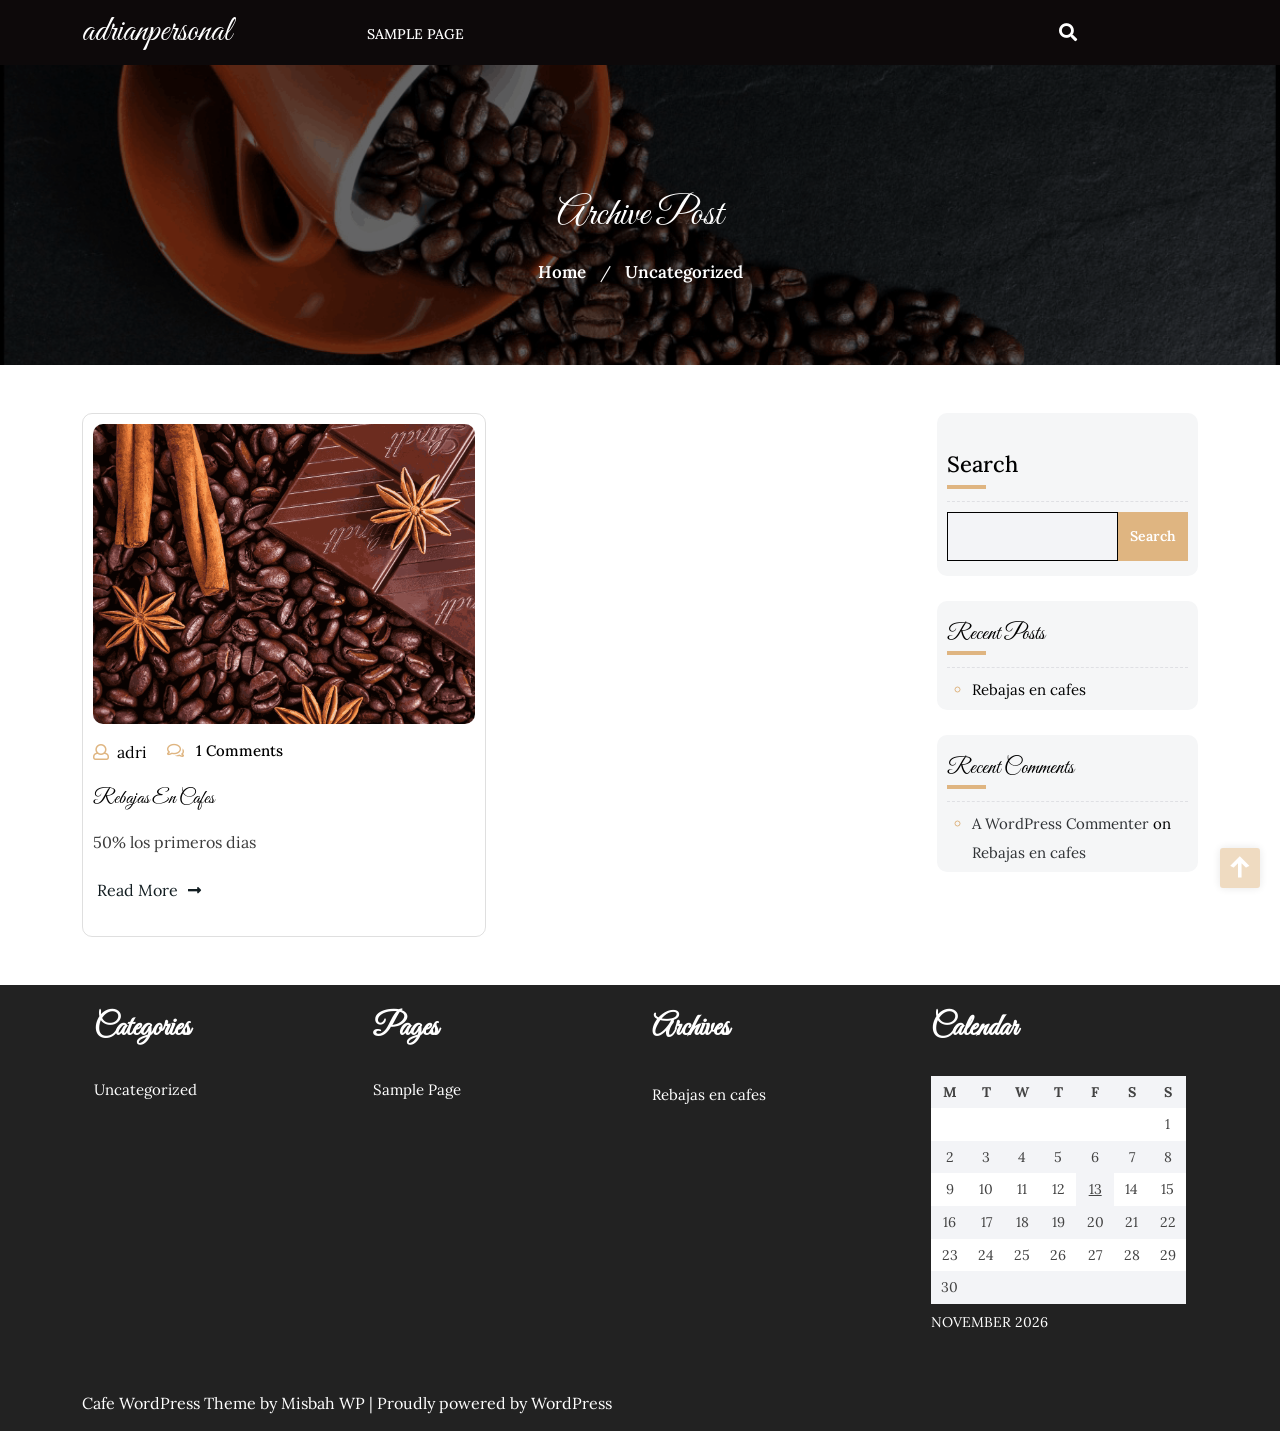
<file: category/uncategorized/index.html>
<!DOCTYPE html>
<html lang="en-US">
<head><meta charset="UTF-8">

<meta http-equiv="Content-Type" content="text/html; charset=UTF-8">
<meta name="viewport" content="width=device-width, initial-scale=1.0, maximum-scale=1.2, user-scalable=yes">

<title>Uncategorized – adrianpersonal</title>
<meta name="robots" content="max-image-preview:large">
<link rel="dns-prefetch" href="//fonts.googleapis.com">



<style id="wp-img-auto-sizes-contain-inline-css">
img:is([sizes=auto i],[sizes^="auto," i]){contain-intrinsic-size:3000px 1500px}
/*# sourceURL=wp-img-auto-sizes-contain-inline-css */
</style>
<style id="wp-emoji-styles-inline-css">

	img.wp-smiley, img.emoji {
		display: inline !important;
		border: none !important;
		box-shadow: none !important;
		height: 1em !important;
		width: 1em !important;
		margin: 0 0.07em !important;
		vertical-align: -0.1em !important;
		background: none !important;
		padding: 0 !important;
	}
/*# sourceURL=wp-emoji-styles-inline-css */
</style>
<style id="wp-block-library-inline-css">
:root{--wp-block-synced-color:#7a00df;--wp-block-synced-color--rgb:122,0,223;--wp-bound-block-color:var(--wp-block-synced-color);--wp-editor-canvas-background:#ddd;--wp-admin-theme-color:#007cba;--wp-admin-theme-color--rgb:0,124,186;--wp-admin-theme-color-darker-10:#006ba1;--wp-admin-theme-color-darker-10--rgb:0,107,160.5;--wp-admin-theme-color-darker-20:#005a87;--wp-admin-theme-color-darker-20--rgb:0,90,135;--wp-admin-border-width-focus:2px}@media (min-resolution:192dpi){:root{--wp-admin-border-width-focus:1.5px}}.wp-element-button{cursor:pointer}:root .has-very-light-gray-background-color{background-color:#eee}:root .has-very-dark-gray-background-color{background-color:#313131}:root .has-very-light-gray-color{color:#eee}:root .has-very-dark-gray-color{color:#313131}:root .has-vivid-green-cyan-to-vivid-cyan-blue-gradient-background{background:linear-gradient(135deg,#00d084,#0693e3)}:root .has-purple-crush-gradient-background{background:linear-gradient(135deg,#34e2e4,#4721fb 50%,#ab1dfe)}:root .has-hazy-dawn-gradient-background{background:linear-gradient(135deg,#faaca8,#dad0ec)}:root .has-subdued-olive-gradient-background{background:linear-gradient(135deg,#fafae1,#67a671)}:root .has-atomic-cream-gradient-background{background:linear-gradient(135deg,#fdd79a,#004a59)}:root .has-nightshade-gradient-background{background:linear-gradient(135deg,#330968,#31cdcf)}:root .has-midnight-gradient-background{background:linear-gradient(135deg,#020381,#2874fc)}:root{--wp--preset--font-size--normal:16px;--wp--preset--font-size--huge:42px}.has-regular-font-size{font-size:1em}.has-larger-font-size{font-size:2.625em}.has-normal-font-size{font-size:var(--wp--preset--font-size--normal)}.has-huge-font-size{font-size:var(--wp--preset--font-size--huge)}:root .has-text-align-center{text-align:center}:root .has-text-align-left{text-align:left}:root .has-text-align-right{text-align:right}.has-fit-text{white-space:nowrap!important}#end-resizable-editor-section{display:none}.aligncenter{clear:both}.items-justified-left{justify-content:flex-start}.items-justified-center{justify-content:center}.items-justified-right{justify-content:flex-end}.items-justified-space-between{justify-content:space-between}.screen-reader-text{word-wrap:normal!important;border:0;clip-path:inset(50%);height:1px;margin:-1px;overflow:hidden;padding:0;position:absolute;width:1px;word-break:normal!important}.screen-reader-text:focus{background-color:#ddd;clip-path:none;color:#444;display:block;font-size:1em;height:auto;left:5px;line-height:normal;padding:15px 23px 14px;text-decoration:none;top:5px;width:auto;z-index:100000}html :where(.has-border-color){border-style:solid}html :where([style^=border-color],[style*=";border-color"],[style*="; border-color"]){border-style:solid}html :where([style^=border-top-color],[style*=";border-top-color"],[style*="; border-top-color"]){border-top-style:solid}html :where([style^=border-right-color],[style*=";border-right-color"],[style*="; border-right-color"]){border-right-style:solid}html :where([style^=border-bottom-color],[style*=";border-bottom-color"],[style*="; border-bottom-color"]){border-bottom-style:solid}html :where([style^=border-left-color],[style*=";border-left-color"],[style*="; border-left-color"]){border-left-style:solid}html :where([style^=border-width],[style*=";border-width"],[style*="; border-width"]){border-style:solid}html :where([style^=border-top-width],[style*=";border-top-width"],[style*="; border-top-width"]){border-top-style:solid}html :where([style^=border-right-width],[style*=";border-right-width"],[style*="; border-right-width"]){border-right-style:solid}html :where([style^=border-bottom-width],[style*=";border-bottom-width"],[style*="; border-bottom-width"]){border-bottom-style:solid}html :where([style^=border-left-width],[style*=";border-left-width"],[style*="; border-left-width"]){border-left-style:solid}html :where(img[class*=wp-image-]){height:auto;max-width:100%}:where(figure){margin:0 0 1em}html :where(.is-position-sticky){--wp-admin--admin-bar--position-offset:var(--wp-admin--admin-bar--height,0px)}@media screen and (max-width:600px){html :where(.is-position-sticky){--wp-admin--admin-bar--position-offset:0px}}

/*# sourceURL=/wp-includes/css/dist/block-library/common.min.css */
</style>
<style id="wp-block-heading-inline-css">
h1:where(.wp-block-heading).has-background,h2:where(.wp-block-heading).has-background,h3:where(.wp-block-heading).has-background,h4:where(.wp-block-heading).has-background,h5:where(.wp-block-heading).has-background,h6:where(.wp-block-heading).has-background{padding:1.25em 2.375em}h1.has-text-align-left[style*=writing-mode]:where([style*=vertical-lr]),h1.has-text-align-right[style*=writing-mode]:where([style*=vertical-rl]),h2.has-text-align-left[style*=writing-mode]:where([style*=vertical-lr]),h2.has-text-align-right[style*=writing-mode]:where([style*=vertical-rl]),h3.has-text-align-left[style*=writing-mode]:where([style*=vertical-lr]),h3.has-text-align-right[style*=writing-mode]:where([style*=vertical-rl]),h4.has-text-align-left[style*=writing-mode]:where([style*=vertical-lr]),h4.has-text-align-right[style*=writing-mode]:where([style*=vertical-rl]),h5.has-text-align-left[style*=writing-mode]:where([style*=vertical-lr]),h5.has-text-align-right[style*=writing-mode]:where([style*=vertical-rl]),h6.has-text-align-left[style*=writing-mode]:where([style*=vertical-lr]),h6.has-text-align-right[style*=writing-mode]:where([style*=vertical-rl]){rotate:180deg}
/*# sourceURL=https://legion512.github.io/cafeteria/wp-includes/blocks/heading/style.min.css */
</style>
<style id="wp-block-latest-comments-inline-css">
:where(.wp-block-latest-comments){padding-left:0}ol.wp-block-latest-comments{box-sizing:border-box;margin-left:0}:where(.wp-block-latest-comments:not([style*=line-height] .wp-block-latest-comments__comment)){line-height:1.1}:where(.wp-block-latest-comments:not([style*=line-height] .wp-block-latest-comments__comment-excerpt p)){line-height:1.8}.has-dates :where(.wp-block-latest-comments:not([style*=line-height])),.has-excerpts :where(.wp-block-latest-comments:not([style*=line-height])){line-height:1.5}.wp-block-latest-comments__comment{list-style:none;margin-bottom:1em}.has-avatars .wp-block-latest-comments__comment{list-style:none;min-height:2.25em}.has-avatars .wp-block-latest-comments__comment .wp-block-latest-comments__comment-excerpt,.has-avatars .wp-block-latest-comments__comment .wp-block-latest-comments__comment-meta{margin-left:3.25em}.wp-block-latest-comments__comment-excerpt p{font-size:.875em;margin:.36em 0 1.4em}.wp-block-latest-comments__comment-date{display:block;font-size:.75em}.wp-block-latest-comments .avatar,.wp-block-latest-comments__comment-avatar{border-radius:1.5em;display:block;float:left;height:2.5em;margin-right:.75em;width:2.5em}.wp-block-latest-comments[class*=-font-size] a,.wp-block-latest-comments[style*=font-size] a{font-size:inherit}
/*# sourceURL=https://legion512.github.io/cafeteria/wp-includes/blocks/latest-comments/style.min.css */
</style>
<style id="wp-block-latest-posts-inline-css">
.wp-block-latest-posts{box-sizing:border-box}.wp-block-latest-posts.alignleft{margin-right:2em}.wp-block-latest-posts.alignright{margin-left:2em}.wp-block-latest-posts.wp-block-latest-posts__list{list-style:none}.wp-block-latest-posts.wp-block-latest-posts__list li{clear:both;overflow-wrap:break-word}.wp-block-latest-posts.is-grid:not(.is-layout-grid){display:flex;flex-wrap:wrap}.wp-block-latest-posts.is-grid:not(.is-layout-grid) li{margin:0 1.25em 1.25em 0;width:100%}@media (min-width:600px){.wp-block-latest-posts.columns-2:not(.is-layout-grid) li{width:calc(50% - .625em)}.wp-block-latest-posts.columns-2:not(.is-layout-grid) li:nth-child(2n){margin-right:0}.wp-block-latest-posts.columns-3:not(.is-layout-grid) li{width:calc(33.33333% - .83333em)}.wp-block-latest-posts.columns-3:not(.is-layout-grid) li:nth-child(3n){margin-right:0}.wp-block-latest-posts.columns-4:not(.is-layout-grid) li{width:calc(25% - .9375em)}.wp-block-latest-posts.columns-4:not(.is-layout-grid) li:nth-child(4n){margin-right:0}.wp-block-latest-posts.columns-5:not(.is-layout-grid) li{width:calc(20% - 1em)}.wp-block-latest-posts.columns-5:not(.is-layout-grid) li:nth-child(5n){margin-right:0}.wp-block-latest-posts.columns-6:not(.is-layout-grid) li{width:calc(16.66667% - 1.04167em)}.wp-block-latest-posts.columns-6:not(.is-layout-grid) li:nth-child(6n){margin-right:0}}@media (max-width:600px){.wp-block-latest-posts-is-layout-grid[class*=columns-]:not(.has-native-responsive-grid){grid-template-columns:1fr}}:root :where(.wp-block-latest-posts.is-grid){padding:0}:root :where(.wp-block-latest-posts.wp-block-latest-posts__list){padding-left:0}.wp-block-latest-posts__post-author,.wp-block-latest-posts__post-date{display:block;font-size:.8125em}.wp-block-latest-posts__post-excerpt,.wp-block-latest-posts__post-full-content{margin-bottom:1em;margin-top:.5em}.wp-block-latest-posts__featured-image a{display:inline-block}.wp-block-latest-posts__featured-image img{height:auto;max-width:100%;width:auto}.wp-block-latest-posts__featured-image.alignleft{float:left;margin-right:1em}.wp-block-latest-posts__featured-image.alignright{float:right;margin-left:1em}.wp-block-latest-posts__featured-image.aligncenter{margin-bottom:1em;text-align:center}
/*# sourceURL=https://legion512.github.io/cafeteria/wp-includes/blocks/latest-posts/style.min.css */
</style>
<style id="wp-block-search-inline-css">
.wp-block-search__button{margin-left:10px;word-break:normal}.wp-block-search__button.has-icon{line-height:0}.wp-block-search__button svg{fill:currentColor;height:1.25em;min-height:24px;min-width:24px;vertical-align:text-bottom;width:1.25em}:where(.wp-block-search__button){border:1px solid #ccc;padding:6px 10px}.wp-block-search__inside-wrapper{display:flex;flex:auto;flex-wrap:nowrap;max-width:100%}.wp-block-search__label{width:100%}.wp-block-search.wp-block-search__button-only .wp-block-search__button{box-sizing:border-box;display:flex;flex-shrink:0;justify-content:center;margin-left:0;max-width:100%}.wp-block-search.wp-block-search__button-only .wp-block-search__inside-wrapper{min-width:0!important;transition-property:width}.wp-block-search.wp-block-search__button-only .wp-block-search__input{flex-basis:100%;transition-duration:.3s}.wp-block-search.wp-block-search__button-only.wp-block-search__searchfield-hidden,.wp-block-search.wp-block-search__button-only.wp-block-search__searchfield-hidden .wp-block-search__inside-wrapper{overflow:hidden}.wp-block-search.wp-block-search__button-only.wp-block-search__searchfield-hidden .wp-block-search__input{border-left-width:0!important;border-right-width:0!important;flex-basis:0;flex-grow:0;margin:0;min-width:0!important;padding-left:0!important;padding-right:0!important;width:0!important}:where(.wp-block-search__input){-webkit-appearance:initial;-moz-appearance:initial;appearance:none;border:1px solid #949494;flex-grow:1;font-family:inherit;font-size:inherit;font-style:inherit;font-weight:inherit;letter-spacing:inherit;line-height:inherit;margin-left:0;margin-right:0;min-width:3rem;padding:8px;text-decoration:unset!important;text-transform:inherit}:where(.wp-block-search__button-inside .wp-block-search__inside-wrapper){background-color:#fff;border:1px solid #949494;box-sizing:border-box;padding:4px}:where(.wp-block-search__button-inside .wp-block-search__inside-wrapper) .wp-block-search__input{border:none;border-radius:0;padding:0 4px}:where(.wp-block-search__button-inside .wp-block-search__inside-wrapper) .wp-block-search__input:focus{outline:none}:where(.wp-block-search__button-inside .wp-block-search__inside-wrapper) :where(.wp-block-search__button){padding:4px 8px}.wp-block-search.aligncenter .wp-block-search__inside-wrapper{margin:auto}.wp-block[data-align=right] .wp-block-search.wp-block-search__button-only .wp-block-search__inside-wrapper{float:right}
/*# sourceURL=https://legion512.github.io/cafeteria/wp-includes/blocks/search/style.min.css */
</style>
<style id="wp-block-group-inline-css">
.wp-block-group{box-sizing:border-box}:where(.wp-block-group.wp-block-group-is-layout-constrained){position:relative}
/*# sourceURL=https://legion512.github.io/cafeteria/wp-includes/blocks/group/style.min.css */
</style>

<style id="classic-theme-styles-inline-css">
/*! This file is auto-generated */
.wp-block-button__link{color:#fff;background-color:#32373c;border-radius:9999px;box-shadow:none;text-decoration:none;padding:calc(.667em + 2px) calc(1.333em + 2px);font-size:1.125em}.wp-block-file__button{background:#32373c;color:#fff;text-decoration:none}
/*# sourceURL=/wp-includes/css/classic-themes.min.css */
</style>

<style id="global-styles-inline-css">
:root{--wp--preset--aspect-ratio--square: 1;--wp--preset--aspect-ratio--4-3: 4/3;--wp--preset--aspect-ratio--3-4: 3/4;--wp--preset--aspect-ratio--3-2: 3/2;--wp--preset--aspect-ratio--2-3: 2/3;--wp--preset--aspect-ratio--16-9: 16/9;--wp--preset--aspect-ratio--9-16: 9/16;--wp--preset--color--black: #000000;--wp--preset--color--cyan-bluish-gray: #abb8c3;--wp--preset--color--white: #ffffff;--wp--preset--color--pale-pink: #f78da7;--wp--preset--color--vivid-red: #cf2e2e;--wp--preset--color--luminous-vivid-orange: #ff6900;--wp--preset--color--luminous-vivid-amber: #fcb900;--wp--preset--color--light-green-cyan: #7bdcb5;--wp--preset--color--vivid-green-cyan: #00d084;--wp--preset--color--pale-cyan-blue: #8ed1fc;--wp--preset--color--vivid-cyan-blue: #0693e3;--wp--preset--color--vivid-purple: #9b51e0;--wp--preset--gradient--vivid-cyan-blue-to-vivid-purple: linear-gradient(135deg,rgb(6,147,227) 0%,rgb(155,81,224) 100%);--wp--preset--gradient--light-green-cyan-to-vivid-green-cyan: linear-gradient(135deg,rgb(122,220,180) 0%,rgb(0,208,130) 100%);--wp--preset--gradient--luminous-vivid-amber-to-luminous-vivid-orange: linear-gradient(135deg,rgb(252,185,0) 0%,rgb(255,105,0) 100%);--wp--preset--gradient--luminous-vivid-orange-to-vivid-red: linear-gradient(135deg,rgb(255,105,0) 0%,rgb(207,46,46) 100%);--wp--preset--gradient--very-light-gray-to-cyan-bluish-gray: linear-gradient(135deg,rgb(238,238,238) 0%,rgb(169,184,195) 100%);--wp--preset--gradient--cool-to-warm-spectrum: linear-gradient(135deg,rgb(74,234,220) 0%,rgb(151,120,209) 20%,rgb(207,42,186) 40%,rgb(238,44,130) 60%,rgb(251,105,98) 80%,rgb(254,248,76) 100%);--wp--preset--gradient--blush-light-purple: linear-gradient(135deg,rgb(255,206,236) 0%,rgb(152,150,240) 100%);--wp--preset--gradient--blush-bordeaux: linear-gradient(135deg,rgb(254,205,165) 0%,rgb(254,45,45) 50%,rgb(107,0,62) 100%);--wp--preset--gradient--luminous-dusk: linear-gradient(135deg,rgb(255,203,112) 0%,rgb(199,81,192) 50%,rgb(65,88,208) 100%);--wp--preset--gradient--pale-ocean: linear-gradient(135deg,rgb(255,245,203) 0%,rgb(182,227,212) 50%,rgb(51,167,181) 100%);--wp--preset--gradient--electric-grass: linear-gradient(135deg,rgb(202,248,128) 0%,rgb(113,206,126) 100%);--wp--preset--gradient--midnight: linear-gradient(135deg,rgb(2,3,129) 0%,rgb(40,116,252) 100%);--wp--preset--font-size--small: 13px;--wp--preset--font-size--medium: 20px;--wp--preset--font-size--large: 36px;--wp--preset--font-size--x-large: 42px;--wp--preset--spacing--20: 0.44rem;--wp--preset--spacing--30: 0.67rem;--wp--preset--spacing--40: 1rem;--wp--preset--spacing--50: 1.5rem;--wp--preset--spacing--60: 2.25rem;--wp--preset--spacing--70: 3.38rem;--wp--preset--spacing--80: 5.06rem;--wp--preset--shadow--natural: 6px 6px 9px rgba(0, 0, 0, 0.2);--wp--preset--shadow--deep: 12px 12px 50px rgba(0, 0, 0, 0.4);--wp--preset--shadow--sharp: 6px 6px 0px rgba(0, 0, 0, 0.2);--wp--preset--shadow--outlined: 6px 6px 0px -3px rgb(255, 255, 255), 6px 6px rgb(0, 0, 0);--wp--preset--shadow--crisp: 6px 6px 0px rgb(0, 0, 0);}.wp-block-button{--wp--preset--dimension--25: 25%;--wp--preset--dimension--50: 50%;--wp--preset--dimension--75: 75%;--wp--preset--dimension--100: 100%;}:where(body) { margin: 0; }:where(.is-layout-flex){gap: 0.5em;}:where(.is-layout-grid){gap: 0.5em;}body .is-layout-flex{display: flex;}.is-layout-flex{flex-wrap: wrap;align-items: center;}.is-layout-flex > :is(*, div){margin: 0;}body .is-layout-grid{display: grid;}.is-layout-grid > :is(*, div){margin: 0;}body{padding-top: 0px;padding-right: 0px;padding-bottom: 0px;padding-left: 0px;}:root :where(.wp-element-button, .wp-block-button__link){background-color: #32373c;border-width: 0;color: #fff;font-family: inherit;font-size: inherit;font-style: inherit;font-weight: inherit;letter-spacing: inherit;line-height: inherit;padding-top: calc(0.667em + 2px);padding-right: calc(1.333em + 2px);padding-bottom: calc(0.667em + 2px);padding-left: calc(1.333em + 2px);text-decoration: none;text-transform: inherit;}.has-black-color{color: var(--wp--preset--color--black) !important;}.has-cyan-bluish-gray-color{color: var(--wp--preset--color--cyan-bluish-gray) !important;}.has-white-color{color: var(--wp--preset--color--white) !important;}.has-pale-pink-color{color: var(--wp--preset--color--pale-pink) !important;}.has-vivid-red-color{color: var(--wp--preset--color--vivid-red) !important;}.has-luminous-vivid-orange-color{color: var(--wp--preset--color--luminous-vivid-orange) !important;}.has-luminous-vivid-amber-color{color: var(--wp--preset--color--luminous-vivid-amber) !important;}.has-light-green-cyan-color{color: var(--wp--preset--color--light-green-cyan) !important;}.has-vivid-green-cyan-color{color: var(--wp--preset--color--vivid-green-cyan) !important;}.has-pale-cyan-blue-color{color: var(--wp--preset--color--pale-cyan-blue) !important;}.has-vivid-cyan-blue-color{color: var(--wp--preset--color--vivid-cyan-blue) !important;}.has-vivid-purple-color{color: var(--wp--preset--color--vivid-purple) !important;}.has-black-background-color{background-color: var(--wp--preset--color--black) !important;}.has-cyan-bluish-gray-background-color{background-color: var(--wp--preset--color--cyan-bluish-gray) !important;}.has-white-background-color{background-color: var(--wp--preset--color--white) !important;}.has-pale-pink-background-color{background-color: var(--wp--preset--color--pale-pink) !important;}.has-vivid-red-background-color{background-color: var(--wp--preset--color--vivid-red) !important;}.has-luminous-vivid-orange-background-color{background-color: var(--wp--preset--color--luminous-vivid-orange) !important;}.has-luminous-vivid-amber-background-color{background-color: var(--wp--preset--color--luminous-vivid-amber) !important;}.has-light-green-cyan-background-color{background-color: var(--wp--preset--color--light-green-cyan) !important;}.has-vivid-green-cyan-background-color{background-color: var(--wp--preset--color--vivid-green-cyan) !important;}.has-pale-cyan-blue-background-color{background-color: var(--wp--preset--color--pale-cyan-blue) !important;}.has-vivid-cyan-blue-background-color{background-color: var(--wp--preset--color--vivid-cyan-blue) !important;}.has-vivid-purple-background-color{background-color: var(--wp--preset--color--vivid-purple) !important;}.has-black-border-color{border-color: var(--wp--preset--color--black) !important;}.has-cyan-bluish-gray-border-color{border-color: var(--wp--preset--color--cyan-bluish-gray) !important;}.has-white-border-color{border-color: var(--wp--preset--color--white) !important;}.has-pale-pink-border-color{border-color: var(--wp--preset--color--pale-pink) !important;}.has-vivid-red-border-color{border-color: var(--wp--preset--color--vivid-red) !important;}.has-luminous-vivid-orange-border-color{border-color: var(--wp--preset--color--luminous-vivid-orange) !important;}.has-luminous-vivid-amber-border-color{border-color: var(--wp--preset--color--luminous-vivid-amber) !important;}.has-light-green-cyan-border-color{border-color: var(--wp--preset--color--light-green-cyan) !important;}.has-vivid-green-cyan-border-color{border-color: var(--wp--preset--color--vivid-green-cyan) !important;}.has-pale-cyan-blue-border-color{border-color: var(--wp--preset--color--pale-cyan-blue) !important;}.has-vivid-cyan-blue-border-color{border-color: var(--wp--preset--color--vivid-cyan-blue) !important;}.has-vivid-purple-border-color{border-color: var(--wp--preset--color--vivid-purple) !important;}.has-vivid-cyan-blue-to-vivid-purple-gradient-background{background: var(--wp--preset--gradient--vivid-cyan-blue-to-vivid-purple) !important;}.has-light-green-cyan-to-vivid-green-cyan-gradient-background{background: var(--wp--preset--gradient--light-green-cyan-to-vivid-green-cyan) !important;}.has-luminous-vivid-amber-to-luminous-vivid-orange-gradient-background{background: var(--wp--preset--gradient--luminous-vivid-amber-to-luminous-vivid-orange) !important;}.has-luminous-vivid-orange-to-vivid-red-gradient-background{background: var(--wp--preset--gradient--luminous-vivid-orange-to-vivid-red) !important;}.has-very-light-gray-to-cyan-bluish-gray-gradient-background{background: var(--wp--preset--gradient--very-light-gray-to-cyan-bluish-gray) !important;}.has-cool-to-warm-spectrum-gradient-background{background: var(--wp--preset--gradient--cool-to-warm-spectrum) !important;}.has-blush-light-purple-gradient-background{background: var(--wp--preset--gradient--blush-light-purple) !important;}.has-blush-bordeaux-gradient-background{background: var(--wp--preset--gradient--blush-bordeaux) !important;}.has-luminous-dusk-gradient-background{background: var(--wp--preset--gradient--luminous-dusk) !important;}.has-pale-ocean-gradient-background{background: var(--wp--preset--gradient--pale-ocean) !important;}.has-electric-grass-gradient-background{background: var(--wp--preset--gradient--electric-grass) !important;}.has-midnight-gradient-background{background: var(--wp--preset--gradient--midnight) !important;}.has-small-font-size{font-size: var(--wp--preset--font-size--small) !important;}.has-medium-font-size{font-size: var(--wp--preset--font-size--medium) !important;}.has-large-font-size{font-size: var(--wp--preset--font-size--large) !important;}.has-x-large-font-size{font-size: var(--wp--preset--font-size--x-large) !important;}
:where(.wp-block-latest-posts.is-layout-flex){gap: 1.25em;}:where(.wp-block-latest-posts.is-layout-grid){gap: 1.25em;}
/*# sourceURL=global-styles-inline-css */
</style>

<link rel="stylesheet" id="cafe-cafeteria-google-fonts-great-vibes-css" href="https://fonts.googleapis.com/css2?family=Great+Vibes&amp;display=swap&amp;ver=7.1.4" media="all">
<link rel="stylesheet" id="cafe-cafeteria-google-fonts-lora-css" href="https://fonts.googleapis.com/css2?family=Lora:ital,wght@0,400;0,500;0,600;0,700;1,400;1,500;1,600;1,700&amp;display=swap&amp;ver=7.1.4" media="all">
<link rel="stylesheet" id="bootstrap-css-css" href="https://legion512.github.io/cafeteria/wp-content/themes/cafe-cafeteria/css/bootstrap.css?ver=4.5.0" media="all">
<link rel="stylesheet" id="fontawesome-css-css" href="https://legion512.github.io/cafeteria/wp-content/themes/cafe-cafeteria/css/fontawesome-all.css?ver=4.5.0" media="all">
<link rel="stylesheet" id="owl.carousel-css-css" href="https://legion512.github.io/cafeteria/wp-content/themes/cafe-cafeteria/css/owl.carousel.css?ver=2.3.4" media="all">
<link rel="stylesheet" id="cafe-cafeteria-style-css" href="https://legion512.github.io/cafeteria/wp-content/themes/cafe-cafeteria/style.css?ver=7.1.4" media="all">
<style id="cafe-cafeteria-style-inline-css">
.main-navigation ul li a{text-transform: uppercase ; font-size: 14px;}.main-navigation ul li a{}body,.header.fixed-header,.page-template-frontpage .header{width: %; margin: 0 auto; !important}.blog_inner_box{text-align:center;}.copy-text p{text-align:left;}.scroll-up{right: 20px;}.blog_box img{opacity:0.6}

		.custom-logo{
			height: px !important;
			width: px !important;
		}
	

		.copyright {
			background: ;
		}
	
/*# sourceURL=cafe-cafeteria-style-inline-css */
</style>
<link rel="stylesheet" id="cafe-cafeteria-media-css-css" href="https://legion512.github.io/cafeteria/wp-content/themes/cafe-cafeteria/css/media.css?ver=2.3.4" media="all">
<link rel="stylesheet" id="cafe-cafeteria-woocommerce-css-css" href="https://legion512.github.io/cafeteria/wp-content/themes/cafe-cafeteria/css/woocommerce.css?ver=2.3.4" media="all">
<style id="cafe-cafeteria-woocommerce-css-inline-css">

		.copyright {
			background: ;
		}
	
/*# sourceURL=cafe-cafeteria-woocommerce-css-inline-css */
</style>
<link rel="stylesheet" id="dashicons-css" href="https://legion512.github.io/cafeteria/wp-includes/css/dashicons.min.css?ver=7.1.4" media="all">
<link rel="stylesheet" id="cafe-cafeteria-animate-css" href="https://legion512.github.io/cafeteria/wp-content/themes/cafe-cafeteria/css/animate.css?ver=4.1.1" media="all">
<script id="jquery-core-js" src="https://legion512.github.io/cafeteria/wp-includes/js/jquery/jquery.min.js?ver=3.7.1"></script>
<script id="jquery-migrate-js" src="https://legion512.github.io/cafeteria/wp-includes/js/jquery/jquery-migrate.min.js?ver=3.4.1"></script>
<link rel="EditURI" type="application/rsd+xml" title="RSD" href="https://legion512.github.io/cafeteria/xmlrpc.php?rsd">
<meta name="generator" content="WordPress 7.1.4">

</head>

<body class="archive category category-uncategorized category-1 wp-embed-responsive wp-theme-cafe-cafeteria">


<a class="skip-link screen-reader-text" href="#content">Skip to content</a>




<header id="site-navigationn" class="wow fadeInDown header text-center text-md-start close-sticky main-menus">
	<div class="container">
		<div class="row">
			<div class="col-lg-3 col-md-5 col-sm-12 align-self-center">
		    	<div class="logo text-center text-md-center text-lg-start">
			    	<div class="logo-image me-3">
				    					    </div>
				    <div class="logo-content">
				    	<a href="https://legion512.github.io/cafeteria/" title="adrianpersonal">adrianpersonal</a>					</div>
				</div>
		    </div>
			<div class="col-lg-7 col-md-3 col-sm-8 col-12 align-self-center">
				<div class="top-menu-wrapper">
				    <div class="navigation_header">
				        <div class="toggle-nav mobile-menu">
				            <button onclick="cafe_cafeteria_openNav()">
				                <span class="dashicons dashicons-menu"></span>
				            </button>
				        </div>
				        <div id="mySidenav" class="nav sidenav">
				            <nav id="site-navigation" class="main-navigation navbar navbar-expand-xl" aria-label="Top Menu">
				                <div class="menu clearfix"><ul>
<li class="page_item page-item-2"><a href="https://legion512.github.io/cafeteria/sample-page/">Sample Page</a></li>
</ul></div>
				            </nav>
				            <a href="javascript:void(0)" class="closebtn mobile-menu" onclick="cafe_cafeteria_closeNav()">
				                <span class="dashicons dashicons-no"></span>
				            </a>
				        </div>
				    </div>
				</div>
			</div>
			<div class="col-lg-1 col-md-2 col-sm-2 col-6 align-self-center">
				                    <div class="header-search text-center">
                        <a class="open-search-form" href="#search-form"><i class="fa fa-search" aria-hidden="true"></i></a>
                        <div class="search-form"><form method="get" id="searchform" class="searchform" action="https://legion512.github.io/cafeteria/">
	<input placeholder="Type here..." type="text" name="s" id="search" value="">
	<input type="submit" class="search-submit" value="Search">
</form>
<a class="close-search-form" href="#close-search-form"><i class="fa fa-times searchform-close-button"></i></a></div>
                    </div>
                			</div>
			<div class="col-lg-1 col-md-2 col-sm-2 col-6 text-center align-self-center">
																</div>
		</div>
	</div>
</header>


<div id="content">
   <div class="feature-header">
      <div class="feature-post-thumbnail">
        <div class="slider-alternate">
          <img src="https://legion512.github.io/cafeteria/wp-content/themes/cafe-cafeteria/assets/images/header-banner.png">
        </div>
        <h1 class="post-title feature-header-title">Archive Post</h1>
                  <div class="bread_crumb text-center">
            <a href="https://legion512.github.io/cafeteria/">Home</a> / <span>Uncategorized</span>          </div>
              </div>
    </div>
  <div class="container">
    <div class="row">
            <div class="col-lg-9 col-md-8 mt-5">
        <div class="row">
                          <div class="col-lg-6 col-md-12 mb-4"> <!-- Each post will take half width -->
                  
<div class="blog-grid-layout">
    <div id="post-1" class="post-box mb-4 wow zoomIn post-1 post type-post status-publish format-standard hentry category-uncategorized">
                    
                            <div class="post-thumbnail mb-2">
                    <a href="https://legion512.github.io/cafeteria/hello-world/" title="Rebajas en cafes">
                                                    <div class="slider-alternate">
                                <img src="https://legion512.github.io/cafeteria/wp-content/themes/cafe-cafeteria/assets/images/banner.png">
                            </div>
                                            </a>
                </div>
            
            
            
            
                                
            
                            <div class="post-meta my-3">
                    <a href="https://legion512.github.io/cafeteria/author/adri/">
                    <i class="far fa-user me-2"></i>adri                    </a>
                    <span>
                        <i class="far fa-comments me-2"></i>
                        1                        comments                    </span>
                    <span></span>
                </div>
            
            
            
                                
            
            
                            <h3 class="post-title mb-3 mt-0">
                    <a href="https://legion512.github.io/cafeteria/hello-world/"> Rebajas en cafes </a>
                </h3>
            
            
                                
            
            
            
                            <div class="post-content mb-2">
                    50% los primeros dias                </div>
            
                                
            
            
            
            
                          <div class="more-btn mt-4 mb-4">
                <a class="p-1" href="https://legion512.github.io/cafeteria/hello-world/">Read More<span><i class="fas fa-long-arrow-alt-right"></i></span></a>
              </div>
                        </div>
</div>
                </div>
                        </div>
      </div>
      <div class="col-lg-3 col-md-4">
        <div class="sidebar-area mt-5 wow zoomIn">
    <div id="block-2" class="sidebar-widget widget_block widget_search"><form role="search" method="get" action="https://legion512.github.io/cafeteria/" class="wp-block-search__button-outside wp-block-search__text-button wp-block-search"><label class="wp-block-search__label" for="wp-block-search__input-1">Search</label><div class="wp-block-search__inside-wrapper"><input class="wp-block-search__input" id="wp-block-search__input-1" placeholder="" value="" type="search" name="s" required><button aria-label="Search" class="wp-block-search__button wp-element-button" type="submit">Search</button></div></form></div><div id="block-3" class="sidebar-widget widget_block"><div class="wp-block-group"><div class="wp-block-group__inner-container is-layout-flow wp-block-group-is-layout-flow"><h2 class="wp-block-heading">Recent Posts</h2><ul class="wp-block-latest-posts__list wp-block-latest-posts is-layout-flow wp-block-latest-posts-is-layout-flow"><li><a class="wp-block-latest-posts__post-title" href="https://legion512.github.io/cafeteria/hello-world/">Rebajas en cafes</a></li>
</ul></div></div></div><div id="block-4" class="sidebar-widget widget_block"><div class="wp-block-group"><div class="wp-block-group__inner-container is-layout-flow wp-block-group-is-layout-flow"><h2 class="wp-block-heading">Recent Comments</h2><ol class="wp-block-latest-comments"><li class="wp-block-latest-comments__comment"><article><footer class="wp-block-latest-comments__comment-meta"><a class="wp-block-latest-comments__comment-author" href="https://wordpress.org/">A WordPress Commenter</a> on <a class="wp-block-latest-comments__comment-link" href="https://legion512.github.io/cafeteria/hello-world/#comment-1">Rebajas en cafes</a></footer></article></li></ol></div></div></div></div>


      </div>
          </div>
  </div>
</div>

<footer>
  <div class="container">
                <div id="footer-widgets" role="contentinfo">
            <div class="container">
              <div class="row sidebar-area footer-area">
                <div id="categories-2" class="col-lg-3 col-md-6 widget_categories wow fadeInUp" data-wow-duration="2s">
                    <h4 class="title">Categories</h4>
                    <ul>
                        	<li class="cat-item cat-item-1 current-cat"><a aria-current="page" href="https://legion512.github.io/cafeteria/category/uncategorized/">Uncategorized</a>
</li>
                    </ul>
                </div>
                <div id="pages-2" class="col-lg-3 col-md-6 widget_pages wow fadeInUp" data-wow-duration="2s">
                    <h4 class="title">Pages</h4>
                    <ul>
                        <li class="page_item page-item-2"><a href="https://legion512.github.io/cafeteria/sample-page/">Sample Page</a></li>
                    </ul>
                </div>
                <div id="archives-2" class="col-lg-3 col-md-6 widget_archive wow fadeInUp" data-wow-duration="2s">
                    <h4 class="title">Archives</h4>
                    <ul>
                        	<li><li><a href="https://legion512.github.io/cafeteria/hello-world/" aria-current="page">Rebajas en cafes</a></li>
                    </ul>
                </div>
                <div id="calendar" class="col-lg-3 col-md-6 widget_calendar wow fadeInUp" data-wow-duration="2s">
                  <h4 class="title">Calendar</h4>
                  <table id="wp-calendar" class="wp-calendar-table">
	<caption>November 2026</caption>
	<thead>
	<tr>
		<th scope="col" aria-label="Monday">M</th>
		<th scope="col" aria-label="Tuesday">T</th>
		<th scope="col" aria-label="Wednesday">W</th>
		<th scope="col" aria-label="Thursday">T</th>
		<th scope="col" aria-label="Friday">F</th>
		<th scope="col" aria-label="Saturday">S</th>
		<th scope="col" aria-label="Sunday">S</th>
	</tr>
	</thead>
	<tbody>
	<tr>
		<td colspan="6" class="pad"> </td><td>1</td>
	</tr>
	<tr>
		<td>2</td><td>3</td><td>4</td><td>5</td><td>6</td><td>7</td><td>8</td>
	</tr>
	<tr>
		<td>9</td><td>10</td><td>11</td><td>12</td><td id="today"><a href="https://legion512.github.io/cafeteria/2026/11/13/" aria-label="Posts published on November 13, 2026">13</a></td><td>14</td><td>15</td>
	</tr>
	<tr>
		<td>16</td><td>17</td><td>18</td><td>19</td><td>20</td><td>21</td><td>22</td>
	</tr>
	<tr>
		<td>23</td><td>24</td><td>25</td><td>26</td><td>27</td><td>28</td><td>29</td>
	</tr>
	<tr>
		<td>30</td>
		<td class="pad" colspan="6"> </td>
	</tr>
	</tbody>
	</table><nav aria-label="Previous and next months" class="wp-calendar-nav">
		<span class="wp-calendar-nav-prev"> </span>
		<span class="pad"> </span>
		<span class="wp-calendar-nav-next"> </span>
	</nav>                </div>
              </div>
            </div>
          </div>
            </div>
    <div class="copyright">
      <div class="container">
        <div class="row">
        <div class="col-md-12">
          <div class="copy-text">
            <p class="mb-0 py-3">
                            <a href="https://www.misbahwp.com/products/free-cafe-WordPress-theme" target="_blank">
                Cafe WordPress Theme</a>
                                        by Misbah WP              <a href="https://WordPress.org/" rel="generator"> | Proudly powered by WordPress</a>
                                                      </p>
          </div>
        </div>
      </div>
      </div>
    </div>
                        <div class="scroll-up">
              <a href="#tobottom"><span class="dashicons dashicons-dashicons dashicons-arrow-up-alt"></span></a>
          </div>
      </footer>

<script type="speculationrules">
{"prefetch":[{"source":"document","where":{"and":[{"href_matches":"/*"},{"not":{"href_matches":["/wp-*.php","/wp-admin/*","/wp-content/uploads/*","/wp-content/*","/wp-content/plugins/*","/wp-content/themes/cafe-cafeteria/*","/*\\?(.+)"]}},{"not":{"selector_matches":"a[rel~=\"nofollow\"]"}},{"not":{"selector_matches":".no-prefetch, .no-prefetch a"}}]},"eagerness":"conservative"}]}
</script>
<script id="cafe-cafeteria-navigation-js" src="https://legion512.github.io/cafeteria/wp-content/themes/cafe-cafeteria/js/navigation.js?ver=1.0"></script>
<script id="owl.carousel-js-js" src="https://legion512.github.io/cafeteria/wp-content/themes/cafe-cafeteria/js/owl.carousel.js?ver=2.3.4"></script>
<script id="cafe-cafeteria-script-js" src="https://legion512.github.io/cafeteria/wp-content/themes/cafe-cafeteria/js/script.js?ver=1.0"></script>
<script id="cafe-cafeteria-wow-script-js" src="https://legion512.github.io/cafeteria/wp-content/themes/cafe-cafeteria/js/wow.js?ver=1.0"></script>
<script id="wp-emoji-settings" type="application/json">
{"baseUrl":"https://s.w.org/images/core/emoji/17.0.2/72x72/","ext":".png","svgUrl":"https://s.w.org/images/core/emoji/17.0.2/svg/","svgExt":".svg","source":{"concatemoji":"https://legion512.github.io/cafeteria/wp-includes/js/wp-emoji-release.min.js?ver=7.1.4"}}
</script>
<script type="module">
/*! This file is auto-generated */
var e="script#wp-emoji-settings",t=document.querySelector(e);if(!(t instanceof HTMLScriptElement))throw new Error("Element missing: "+e);const r=JSON.parse(t.text),s=(window._wpemojiSettings=r,"wpEmojiSettingsSupports"),o=["flag","emoji"];function i(e){try{var t={supportTests:e,timestamp:(new Date).valueOf()};sessionStorage.setItem(s,JSON.stringify(t))}catch(e){}}function c(e,t,n){e.clearRect(0,0,e.canvas.width,e.canvas.height),e.fillText(t,0,0);t=new Uint32Array(e.getImageData(0,0,e.canvas.width,e.canvas.height).data);e.clearRect(0,0,e.canvas.width,e.canvas.height),e.fillText(n,0,0);const r=new Uint32Array(e.getImageData(0,0,e.canvas.width,e.canvas.height).data);return t.every((e,t)=>e===r[t])}function p(e,t){e.clearRect(0,0,e.canvas.width,e.canvas.height),e.fillText(t,0,0);var n=e.getImageData(16,16,1,1);for(let e=0;e<n.data.length;e++)if(0!==n.data[e])return!1;return!0}function u(e,t,n,r){switch(t){case"flag":return n(e,"\ud83c\udff3\ufe0f\u200d\u26a7\ufe0f","\ud83c\udff3\ufe0f\u200b\u26a7\ufe0f")?!1:!n(e,"\ud83c\udde8\ud83c\uddf6","\ud83c\udde8\u200b\ud83c\uddf6")&&!n(e,"\ud83c\udff4\udb40\udc67\udb40\udc62\udb40\udc65\udb40\udc6e\udb40\udc67\udb40\udc7f","\ud83c\udff4\u200b\udb40\udc67\u200b\udb40\udc62\u200b\udb40\udc65\u200b\udb40\udc6e\u200b\udb40\udc67\u200b\udb40\udc7f");case"emoji":return!r(e,"\ud83e\u1fac8")}return!1}function f(e,t,n,r){let a;const s=(a="undefined"!=typeof WorkerGlobalScope&&self instanceof WorkerGlobalScope?new OffscreenCanvas(300,150):document.createElement("canvas")).getContext("2d",{willReadFrequently:!0}),o=(s.textBaseline="top",s.font="600 32px Arial",{});return e.forEach(e=>{o[e]=t(s,e,n,r)}),o}function a(e){var t=document.createElement("script");t.src=e,t.defer=!0,document.head.appendChild(t)}r.supports={everything:!0,everythingExceptFlag:!0},new Promise(t=>{let n=function(){try{var e=JSON.parse(sessionStorage.getItem(s));if("object"==typeof e&&"number"==typeof e.timestamp&&(new Date).valueOf()<e.timestamp+604800&&"object"==typeof e.supportTests)return e.supportTests}catch(e){}return null}();if(!n){if("undefined"!=typeof Worker&&"undefined"!=typeof OffscreenCanvas&&"undefined"!=typeof URL&&URL.createObjectURL&&"undefined"!=typeof Blob)try{var e="postMessage("+f.toString()+"("+[JSON.stringify(o),u.toString(),c.toString(),p.toString()].join(",")+"));",r=new Blob([e],{type:"text/javascript"});const a=new Worker(URL.createObjectURL(r),{name:"wpTestEmojiSupports"});return void(a.onmessage=e=>{i(n=e.data),a.terminate(),t(n)})}catch(e){}i(n=f(o,u,c,p))}t(n)}).then(e=>{for(const n in e)r.supports[n]=e[n],r.supports.everything=r.supports.everything&&r.supports[n],"flag"!==n&&(r.supports.everythingExceptFlag=r.supports.everythingExceptFlag&&r.supports[n]);var t;r.supports.everythingExceptFlag=r.supports.everythingExceptFlag&&!r.supports.flag,r.supports.everything||((t=r.source||{}).concatemoji?a(t.concatemoji):t.wpemoji&&t.twemoji&&(a(t.twemoji),a(t.wpemoji)))});
//# sourceURL=https://legion512.github.io/cafeteria/wp-includes/js/wp-emoji-loader.min.js
</script>

</body>
</html>
</file>
